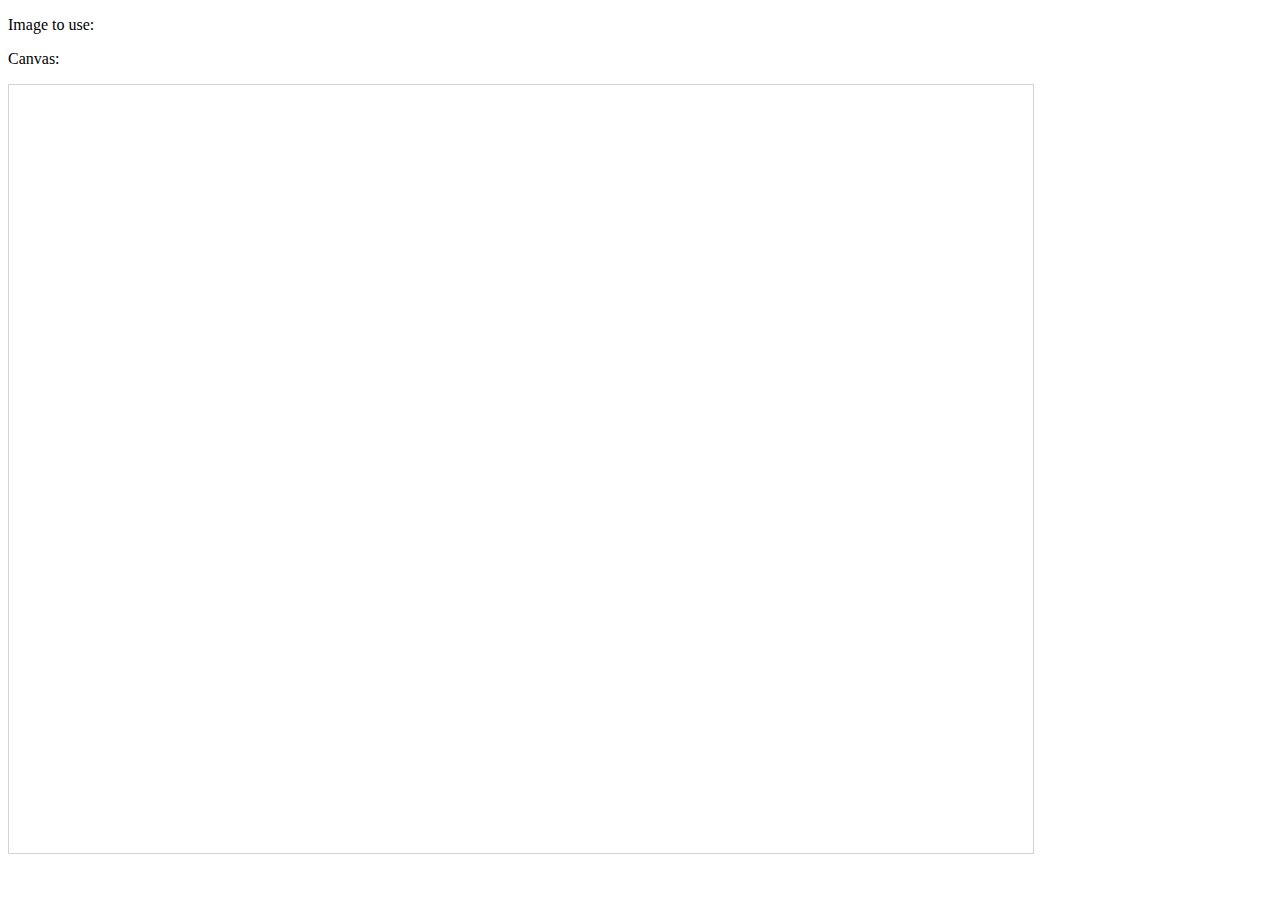
<file: Practice_space_game/index.html>
<!DOCTYPE html>

<html>
  <head>
    <title>Space Game</title>
    <meta charset="UTF-8"/>
    <script src="" defer></script>
  </head>

  <body>
    <p>Image to use:</p>
    <p>Canvas:</p>
    <canvas id="myCanvas" width="1024" height="768" style="border:1px solid #d3d3d3">
      Your browser does not support the HTML5 canvas tag.
    </canvas>
  </body>
</html>
</file>
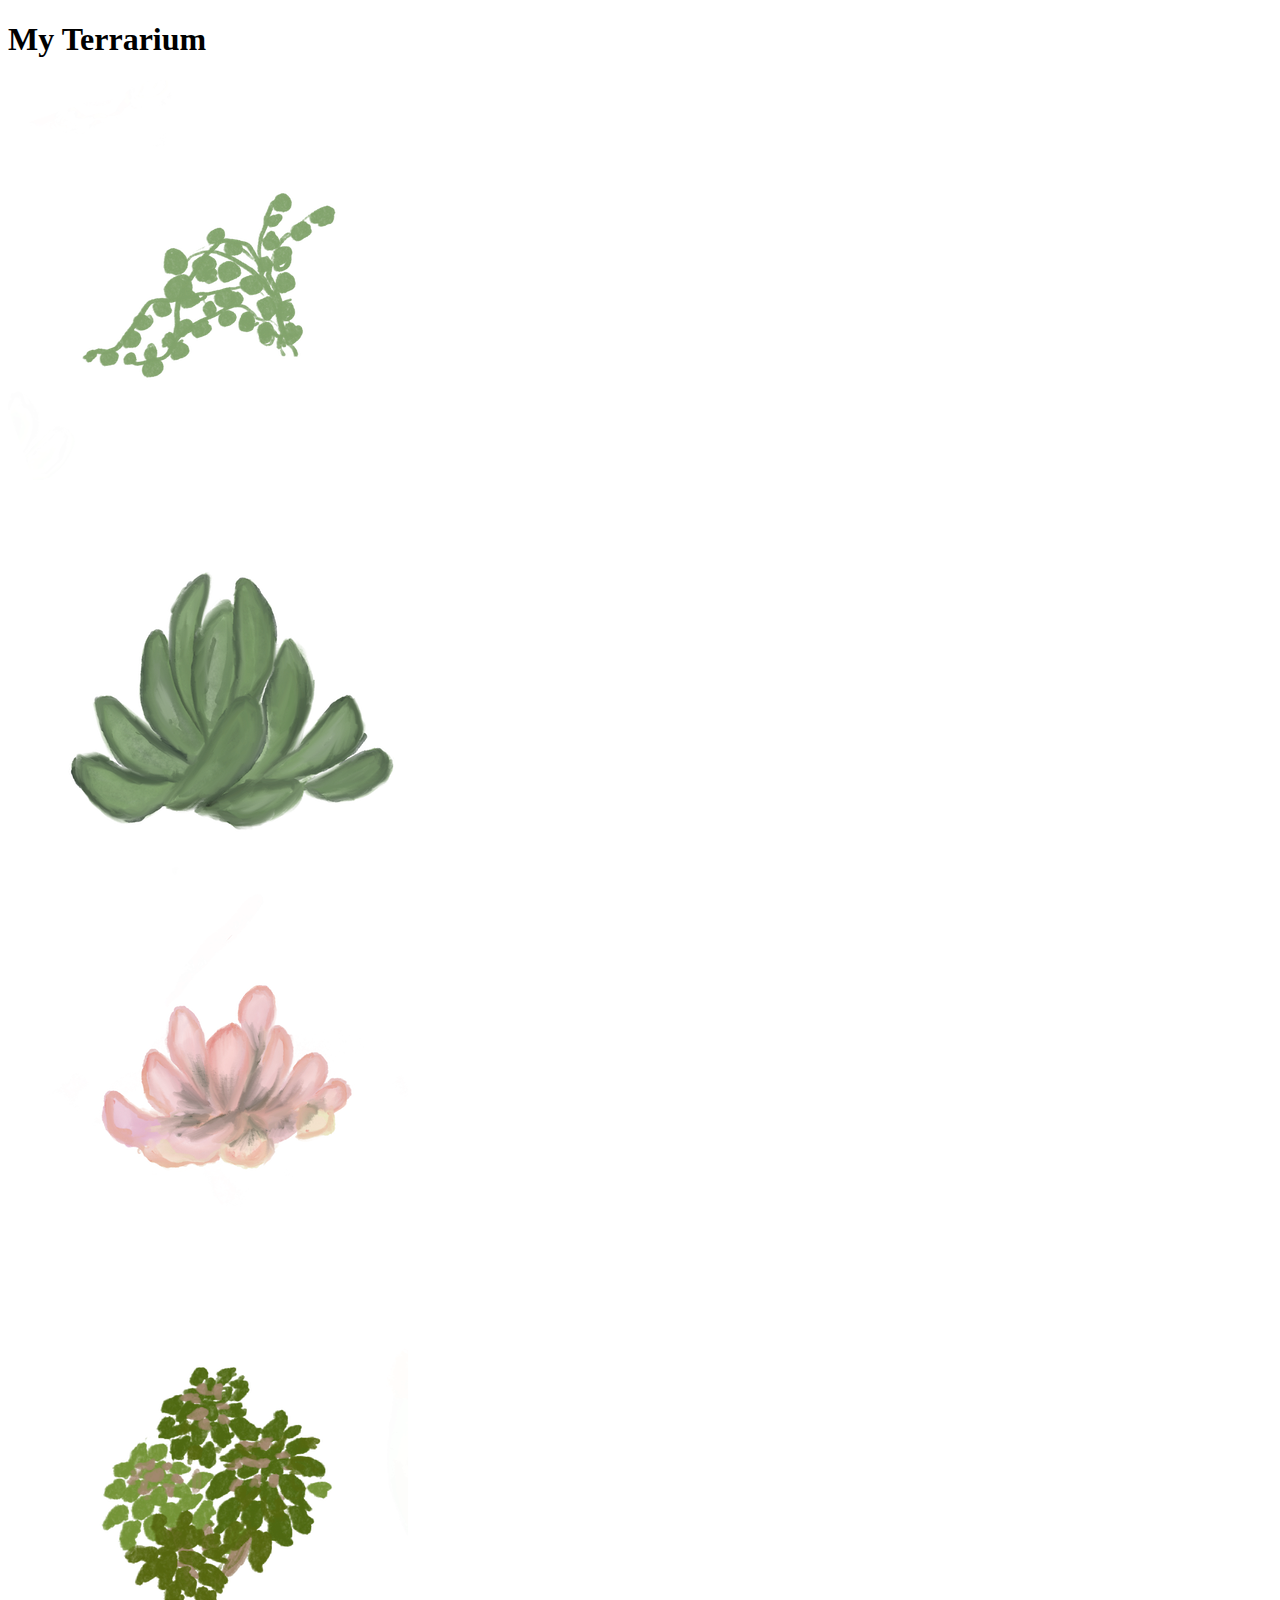
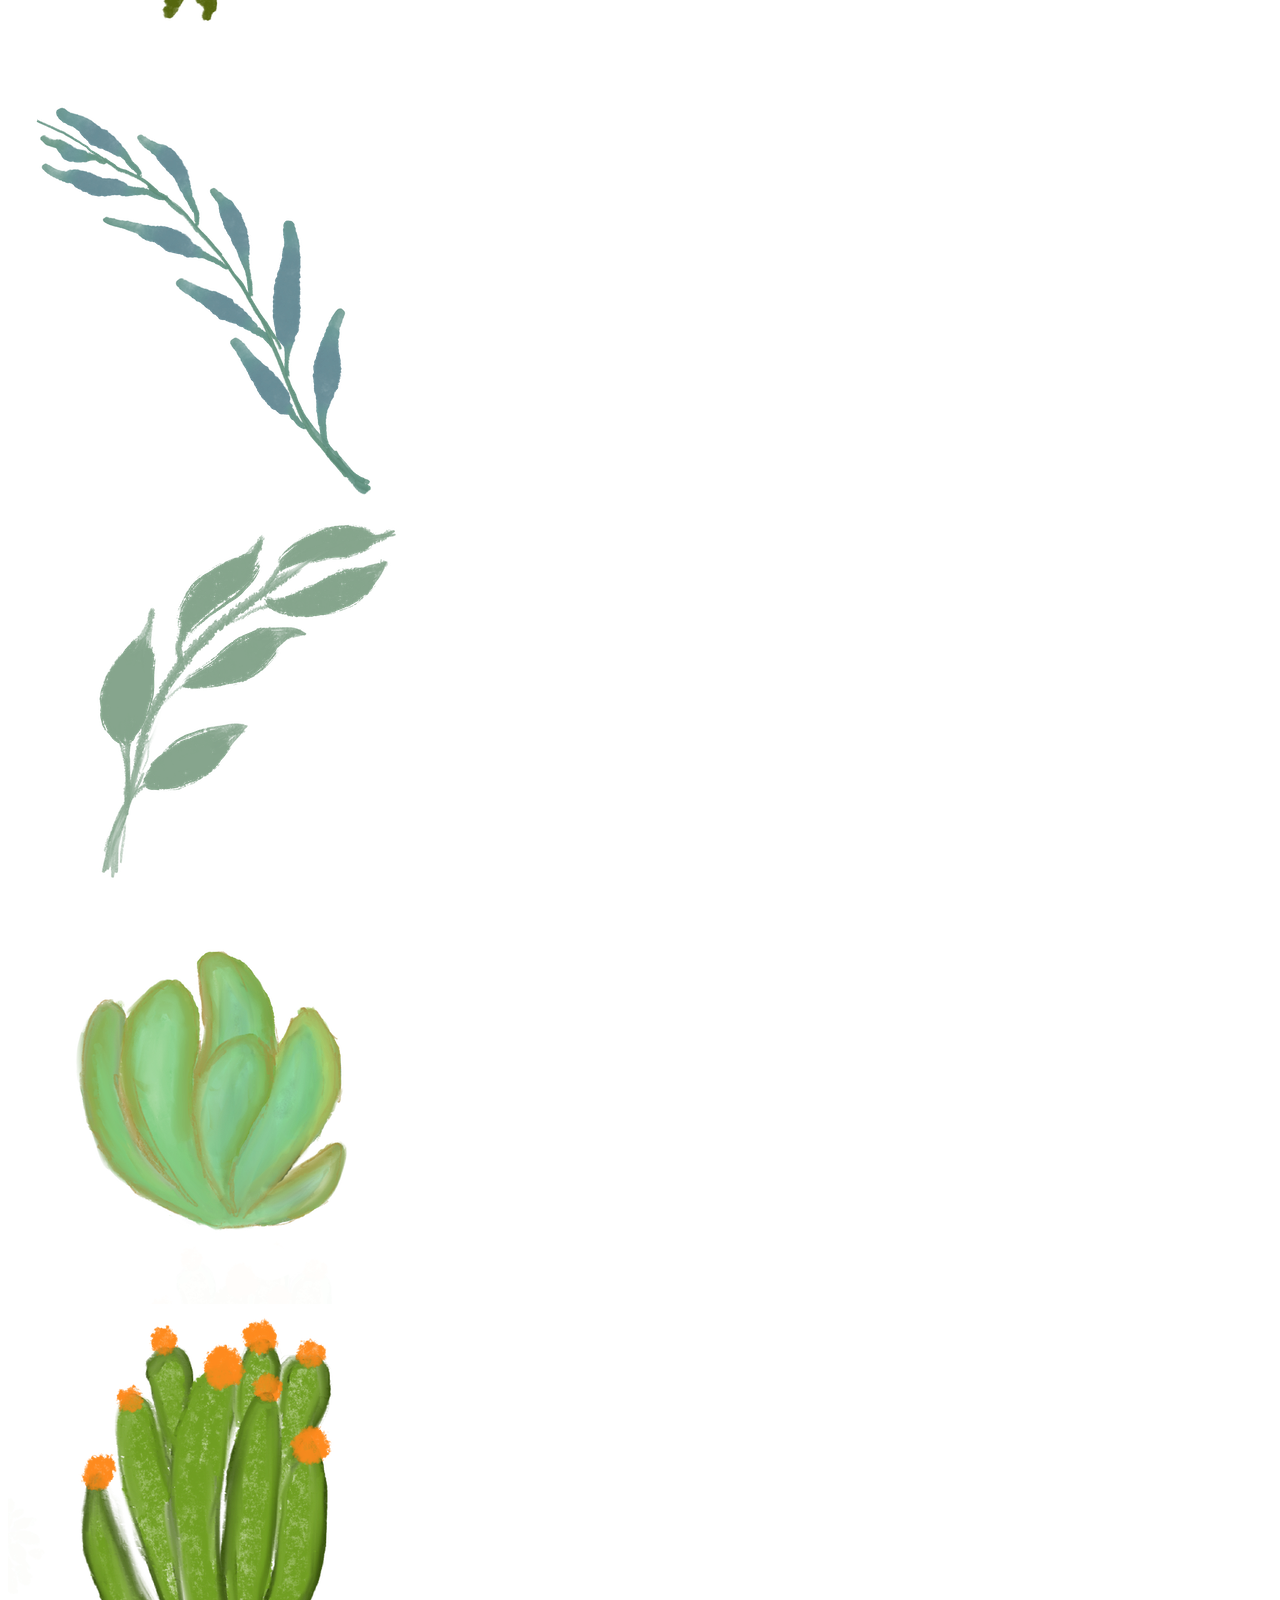
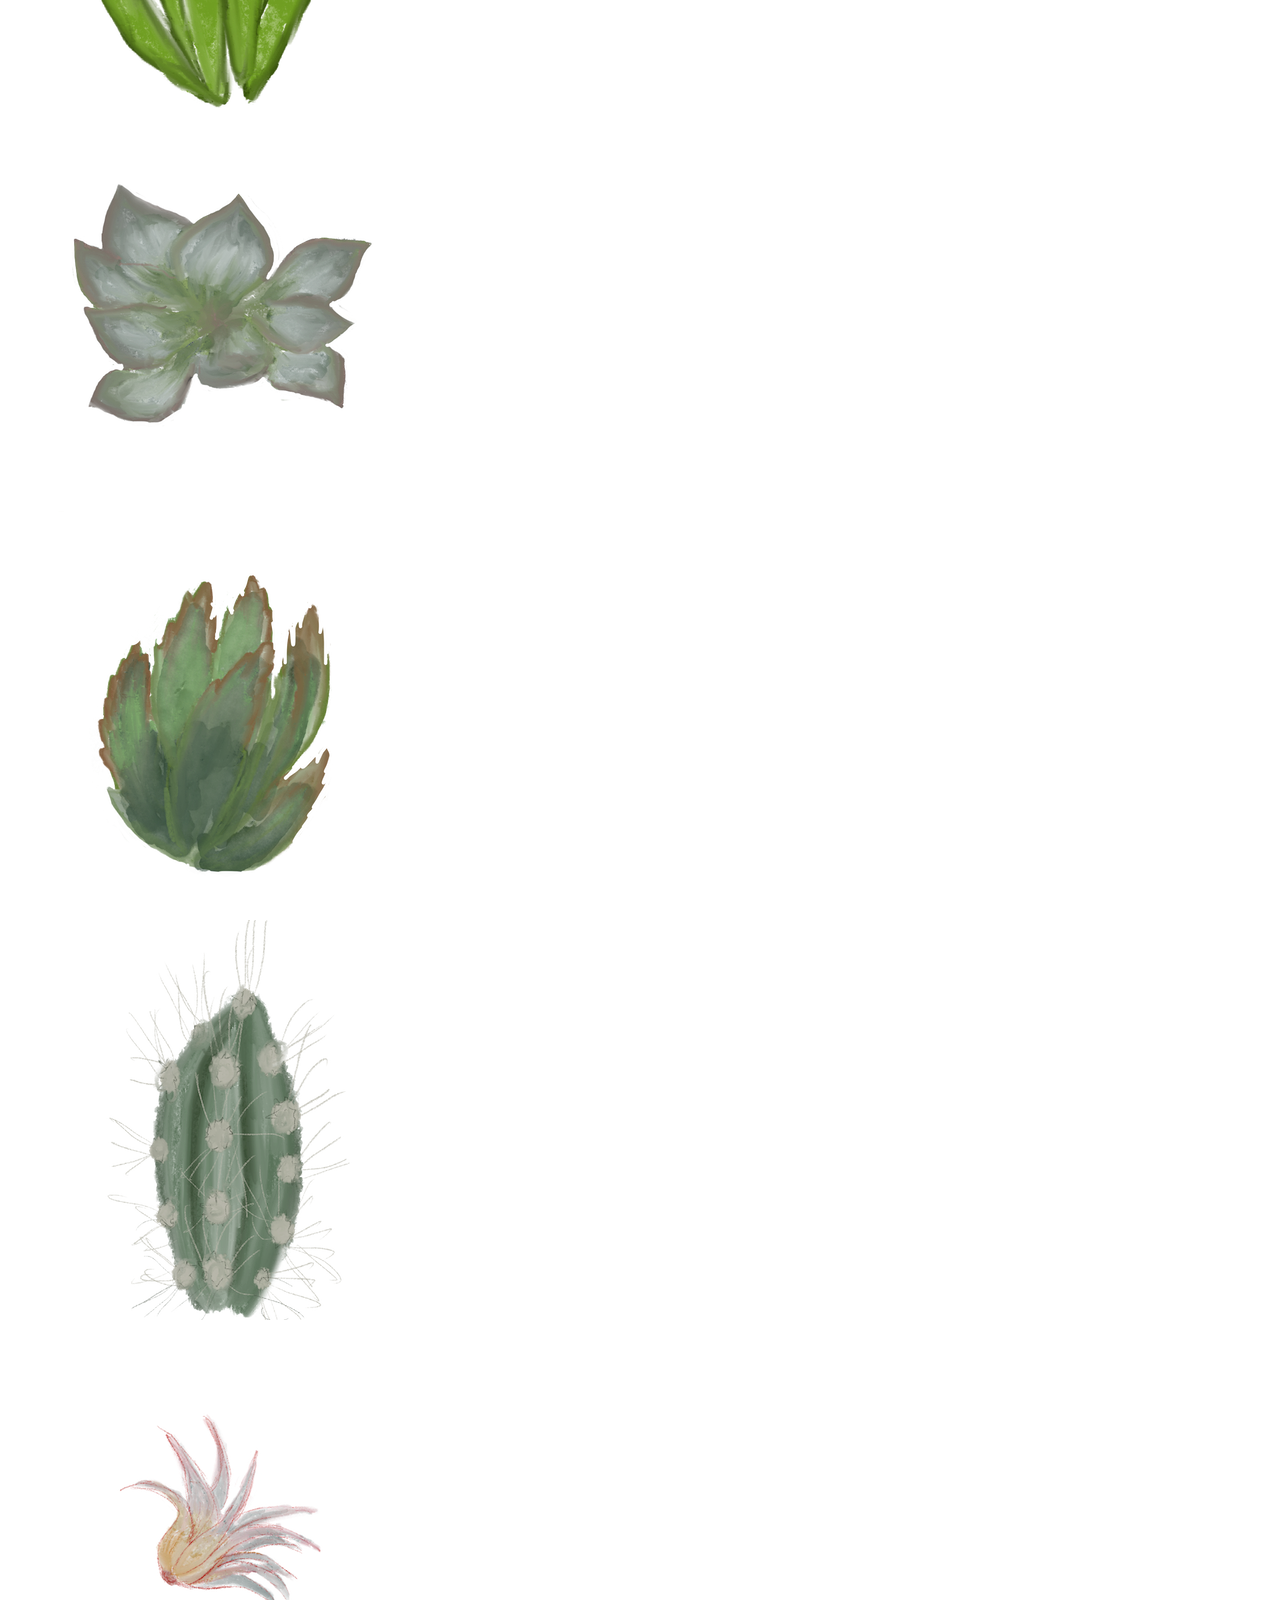
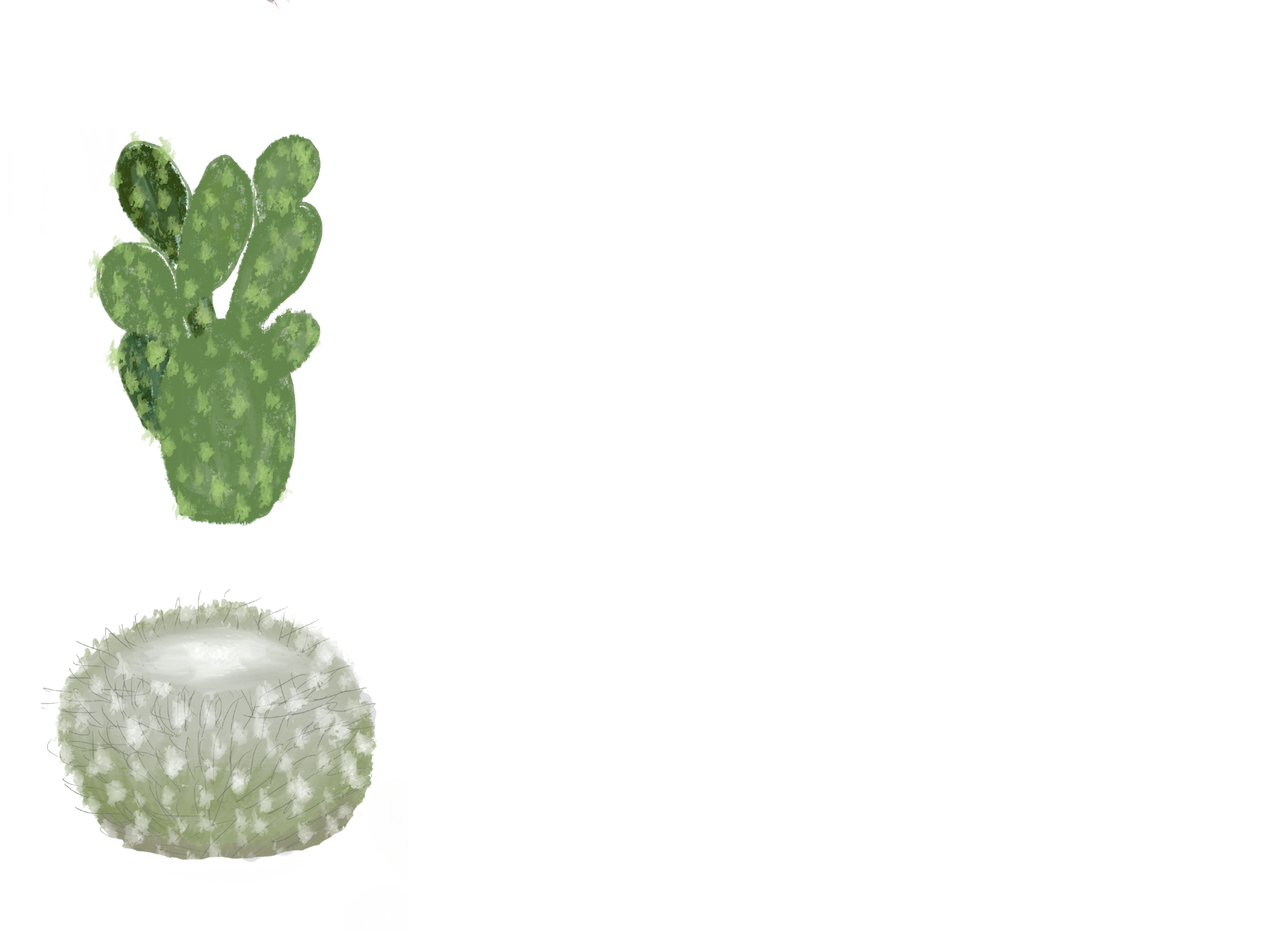
<file: docs/02-html/Practice/index.html>
<!DOCTYPE html>

<html lang="en">
  <head>
    <title>Welcome to my Virtual Terrarium</title>
    <meta charset="utf-8" />
    <meta name="viewport" content="width=device-width, initial-scale=1" />
    <link rel="stylesheet" href="" />
    <script src="" defer></script>
  </head>

  <body>
    <h1>My Terrarium</h1>

    <div id="page">
      <div id="left-container" class="container">
        <div class="plant-holder">
          <img
            class="plant"
            id="plant1"
            alt="A small plant"
            src="./images/plant1.png"
          />
        </div>

        <div class="plant-holder">
          <img
            class="plant"
            id="plant2"
            alt="A small cactus plant"
            src="./images/plant2.png"
          />
        </div>

        <div class="plant-holder">
          <img
            class="plant"
            id="plant3"
            alt="A small pink plant"
            src="./images/plant3.png"
          />
        </div>

        <div class="plant-holder">
          <img
            class="plant"
            id="plant4"
            alt="A small lush plant"
            src="./images/plant4.png"
          />
        </div>

        <div class="plant-holder">
          <img
            class="plant"
            id="plant5"
            alt="A long plant"
            src="./images/plant5.png"
          />
        </div>

        <div class="plant-holder">
          <img
            class="plant"
            id="plant6"
            alt="A plant"
            src="./images/plant6.png"
          />
        </div>

        <div class="plant-holder">
          <img
            class="plant"
            id="plant7"
            alt="A plant"
            src="./images/plant7.png"
          />
        </div>
      </div>

      <div id="right-container" class="container">
        <div class="plant-holder">
          <img
            class="plant"
            id="plant8"
            alt="A plant"
            src="./images/plant8.png"
          />
        </div>

        <div class="plant-holder">
          <img
            class="plant"
            id="plant9"
            alt="A plant"
            src="./images/plant9.png"
          />
        </div>

        <div class="plant-holder">
          <img
            class="plant"
            id="plant10"
            alt="A plant"
            src="./images/plant10.png"
          />
        </div>

        <div class="plant-holder">
          <img
            class="plant"
            id="plant11"
            alt="A plant"
            src="./images/plant11.png"
          />
        </div>

        <div class="plant-holder">
          <img
            class="plant"
            id="plant12"
            alt="A plant"
            src="./images/plant12.png"
          />
        </div>

        <div class="plant-holder">
          <img
            class="plant"
            id="plant13"
            alt="A plant"
            src="./images/plant13.png"
          />
        </div>

        <div class="plant-holder">
          <img
            class="plant"
            id="plant14"
            alt="A plant"
            src="./images/plant14.png"
          />
        </div>
      </div>

      <div id="terrarium">
        <div class="jar-top"></div>
        <div class="jar-walls">
          <div class="jar-glossy-long"></div>
          <div class="jar-glossy-short"></div>
          <div class="dirt"></div>
          <div class="jar-bottom"></div>
        </div>
      </div>
    </div>
  </body>
</html>
</file>
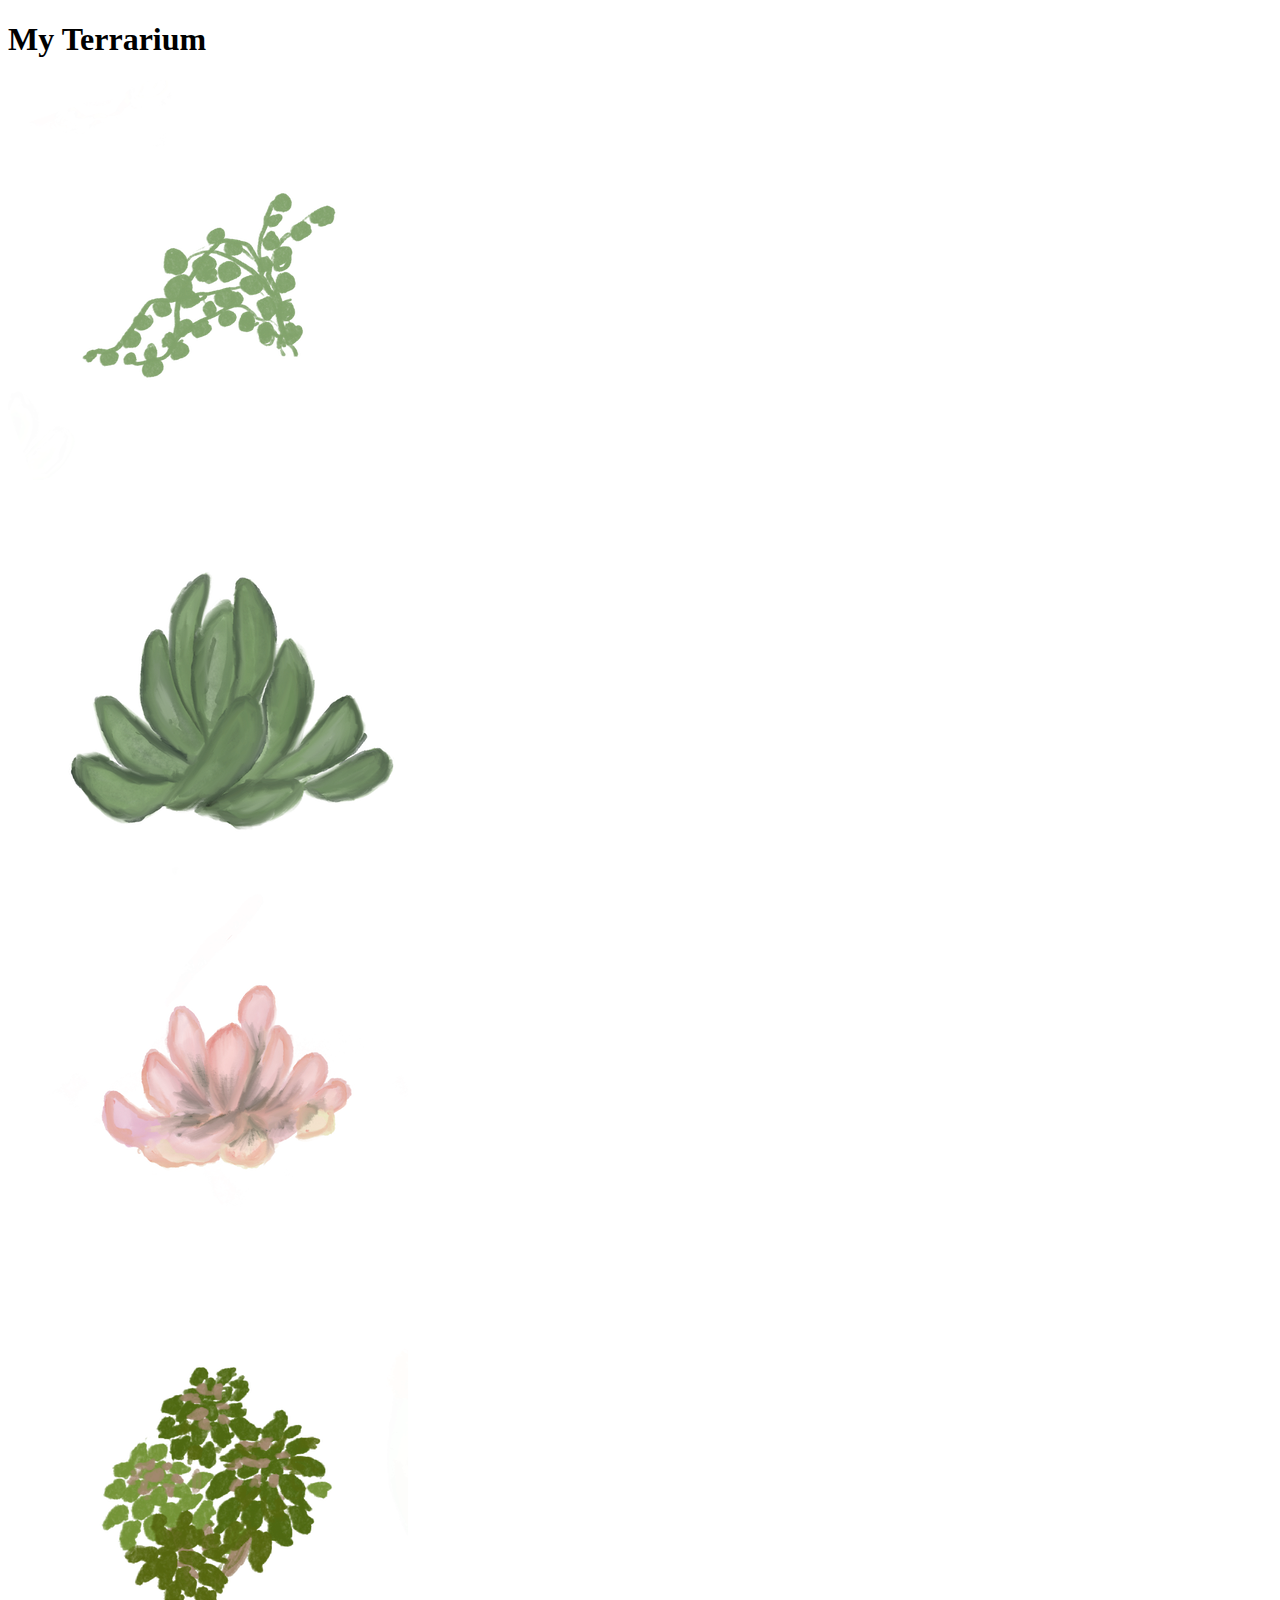
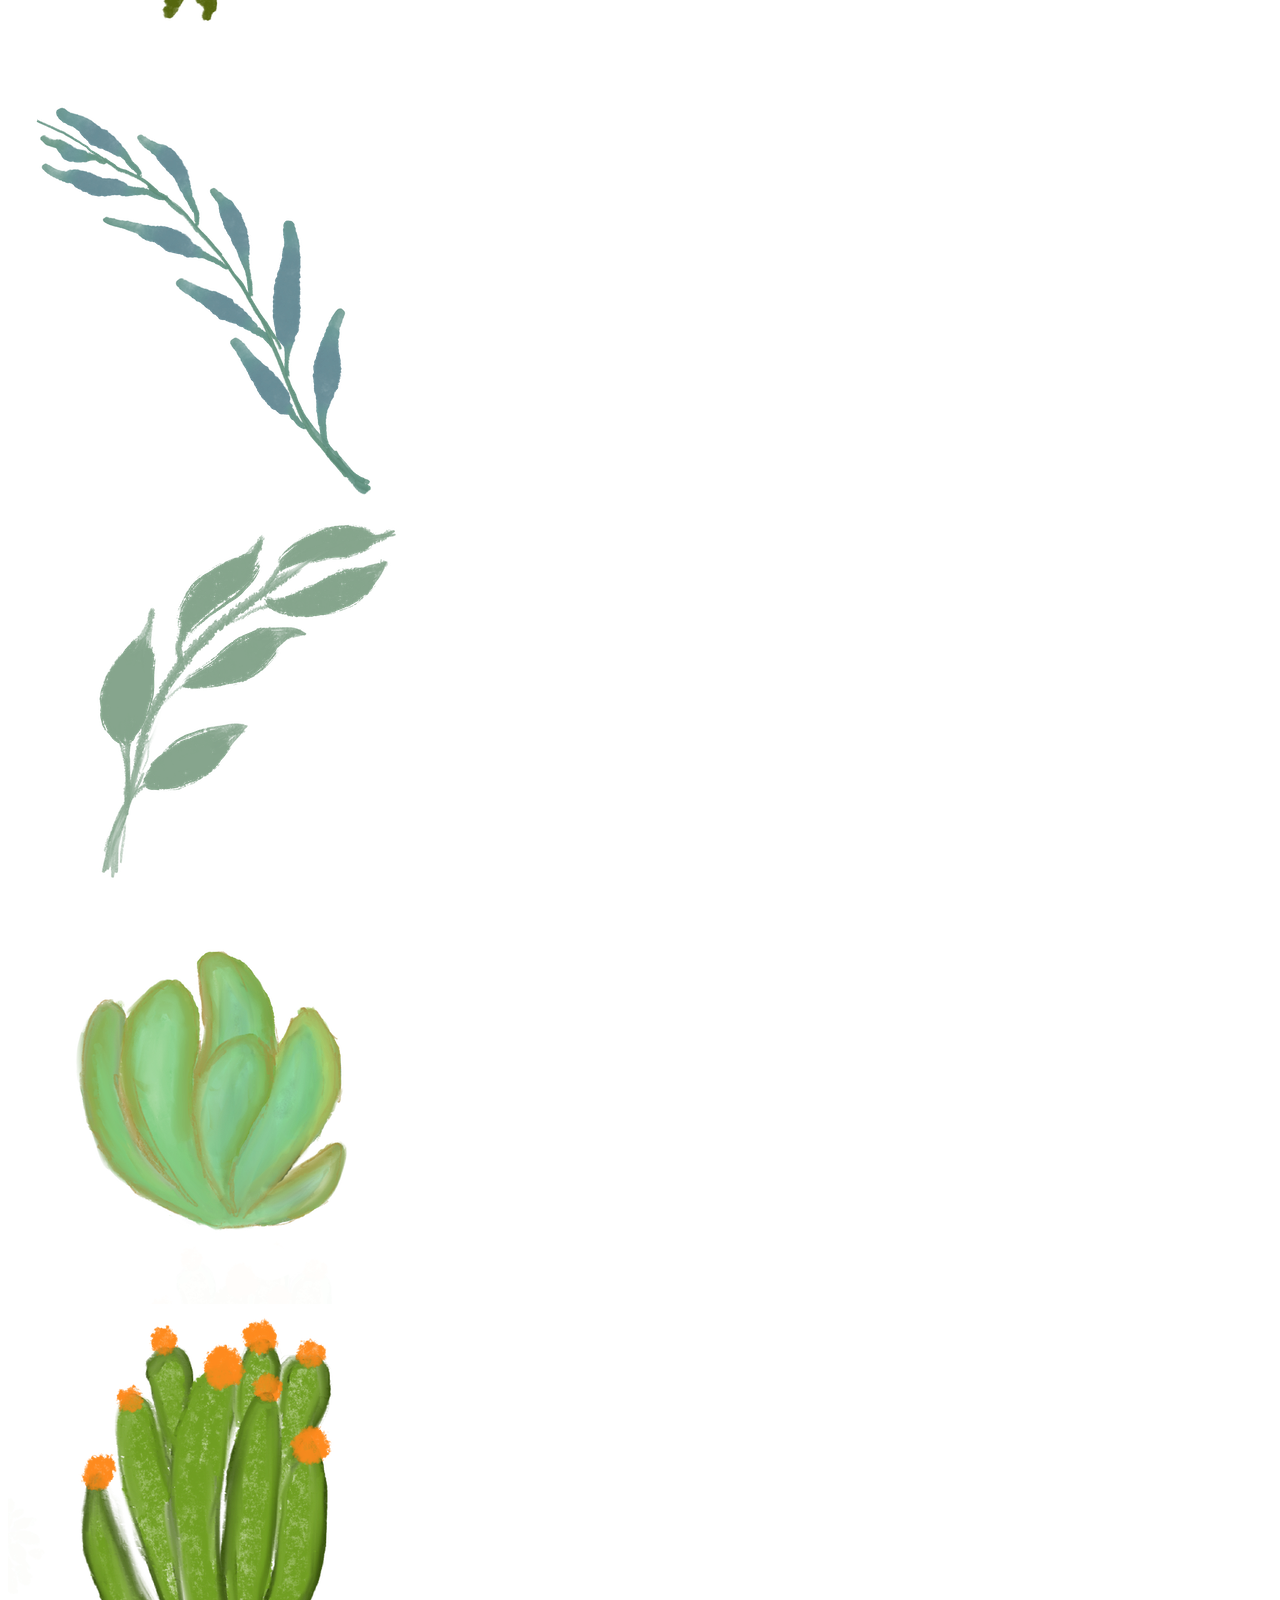
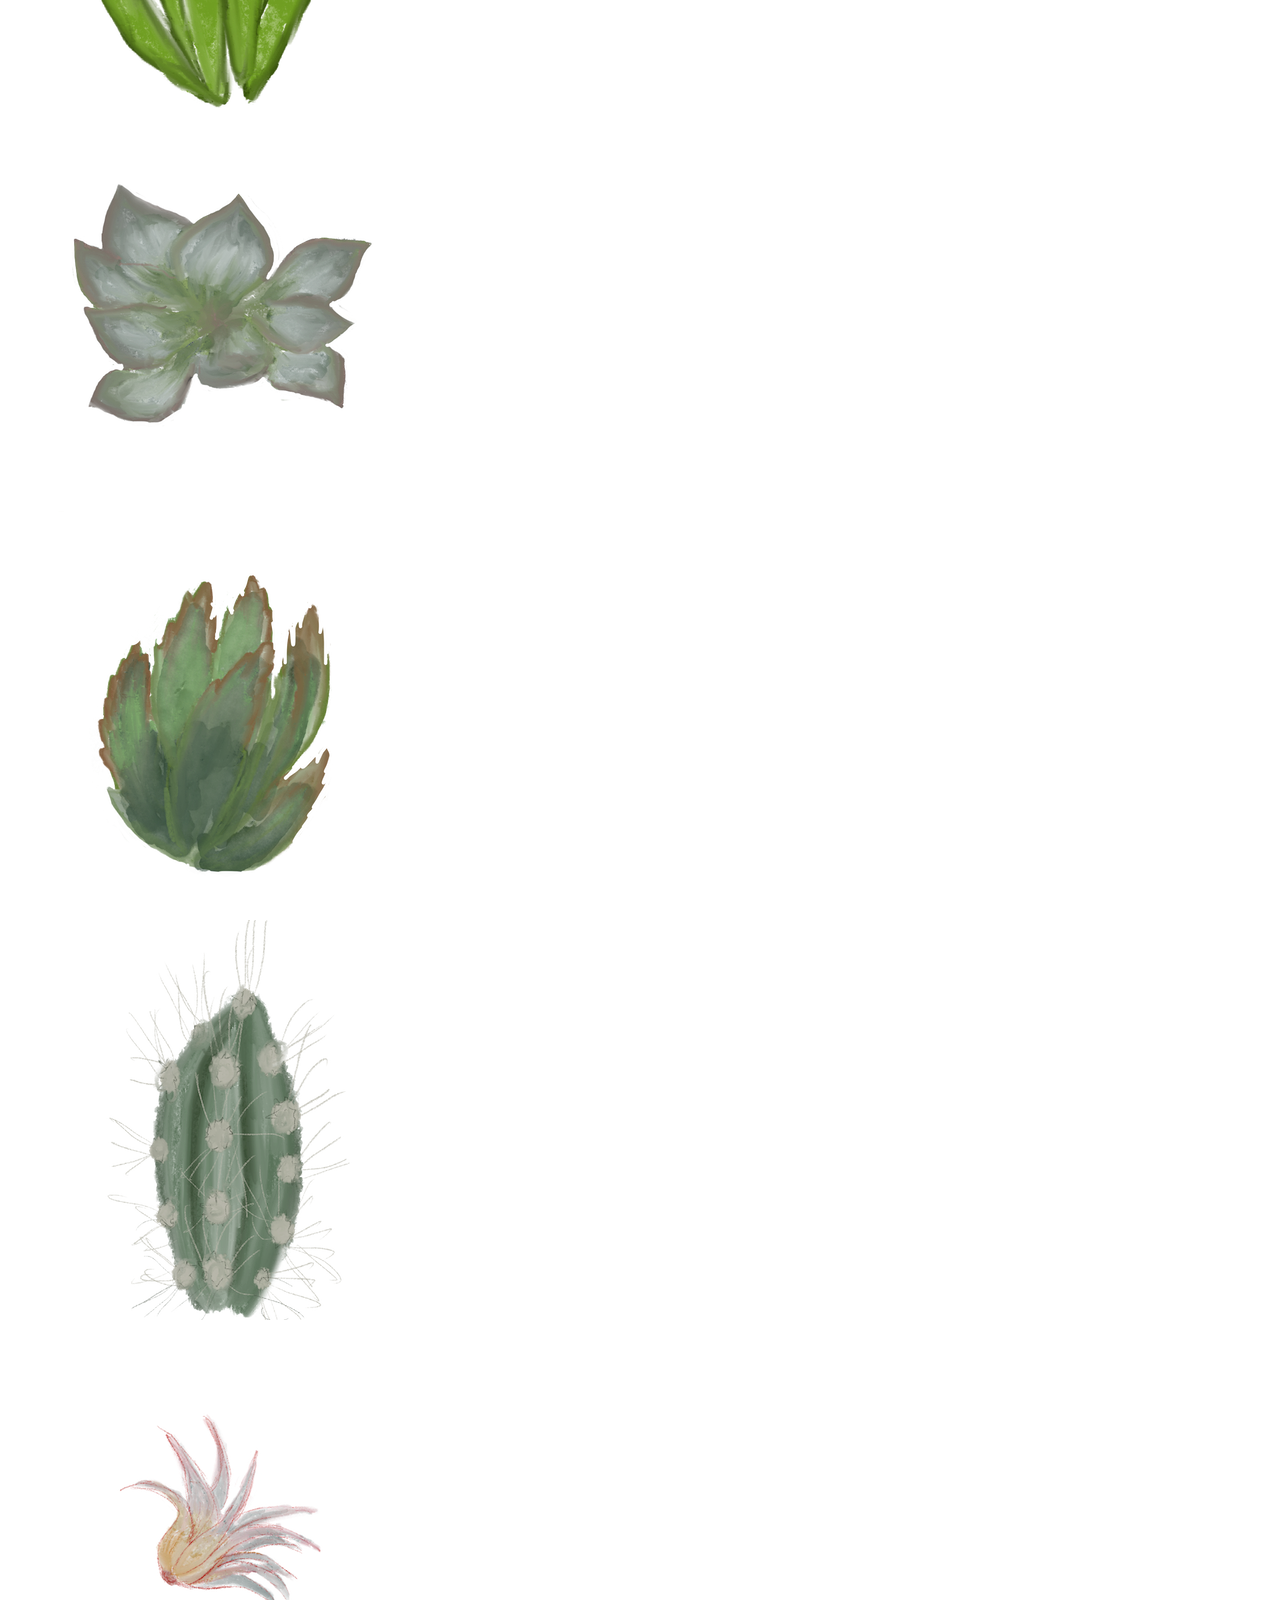
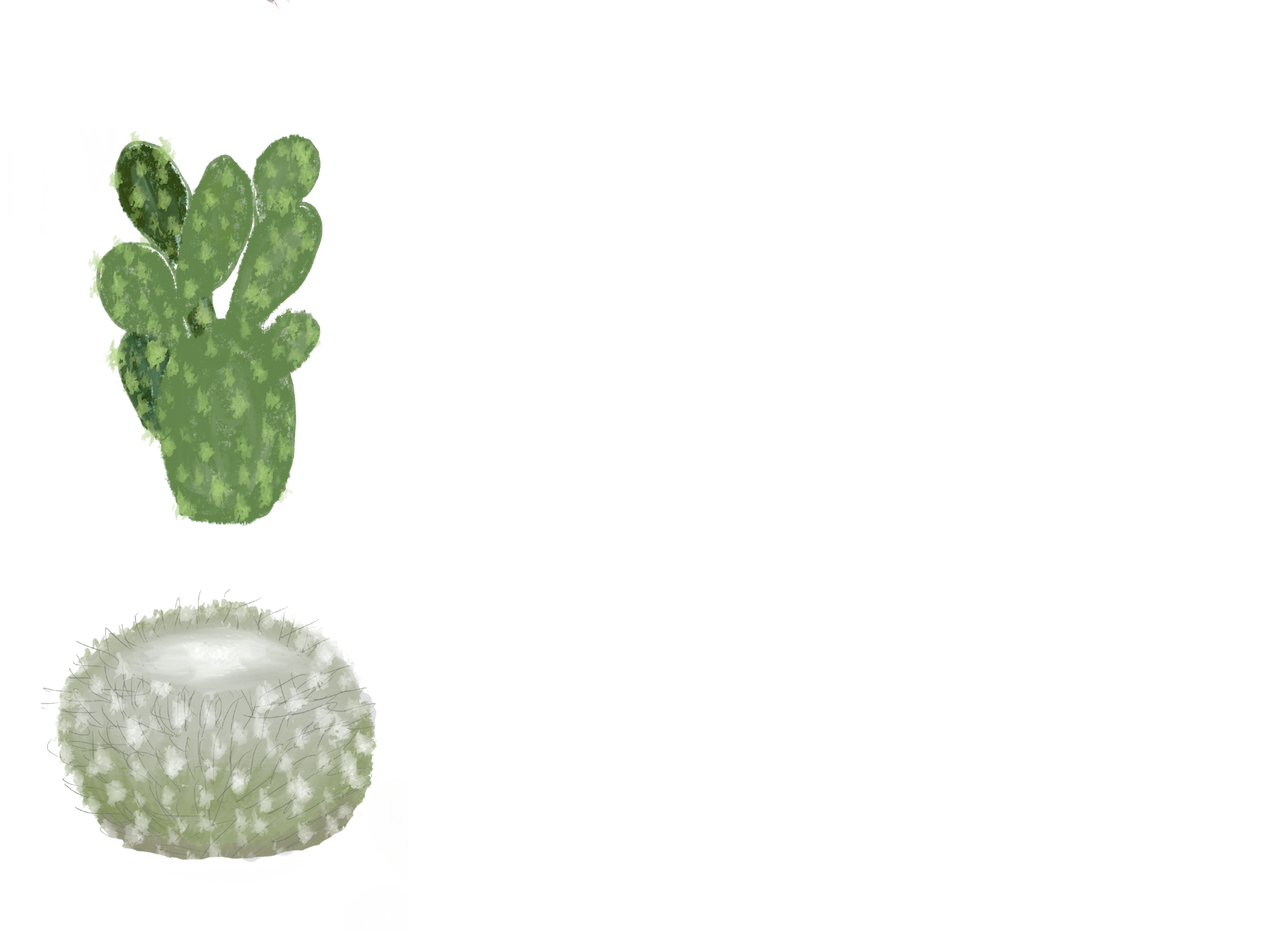
<file: docs/02-html/Practice/index_1.html>
<!DOCTYPE html>

<html lang="en">
  <head>
    <title>Welcome to my Virtual Terrarium</title>
    <meta charset="utf-8" />
    <meta name="viewport" content="width=device-width, initial-scale=1" />
    <link rel="stylesheet" href="" />
    <script src="" defer></script>
  </head>

  <body>
    <h1>My Terrarium</h1>

    <div id="page">
      <div id="left-container" class="container">
        <div class="plant-holder">
          <img
            class="plant"
            id="plant1"
            alt="A small plant"
            src="./images/plant1.png"
          />
        </div>

        <div class="plant-holder">
          <img
            class="plant"
            id="plant2"
            alt="A small cactus plant"
            src="./images/plant2.png"
          />
        </div>

        <div class="plant-holder">
          <img
            class="plant"
            id="plant3"
            alt="A small pink plant"
            src="./images/plant3.png"
          />
        </div>

        <div class="plant-holder">
          <img
            class="plant"
            id="plant4"
            alt="A small lush plant"
            src="./images/plant4.png"
          />
        </div>

        <div class="plant-holder">
          <img
            class="plant"
            id="plant5"
            alt="A long plant"
            src="./images/plant5.png"
          />
        </div>

        <div class="plant-holder">
          <img
            class="plant"
            id="plant6"
            alt="A plant"
            src="./images/plant6.png"
          />
        </div>

        <div class="plant-holder">
          <img
            class="plant"
            id="plant7"
            alt="A plant"
            src="./images/plant7.png"
          />
        </div>
      </div>

      <div id="right-container" class="container">
        <div class="plant-holder">
          <img
            class="plant"
            id="plant8"
            alt="A plant"
            src="./images/plant8.png"
          />
        </div>

        <div class="plant-holder">
          <img
            class="plant"
            id="plant9"
            alt="A plant"
            src="./images/plant9.png"
          />
        </div>

        <div class="plant-holder">
          <img
            class="plant"
            id="plant10"
            alt="A plant"
            src="./images/plant10.png"
          />
        </div>

        <div class="plant-holder">
          <img
            class="plant"
            id="plant11"
            alt="A plant"
            src="./images/plant11.png"
          />
        </div>

        <div class="plant-holder">
          <img
            class="plant"
            id="plant12"
            alt="A plant"
            src="./images/plant12.png"
          />
        </div>

        <div class="plant-holder">
          <img
            class="plant"
            id="plant13"
            alt="A plant"
            src="./images/plant13.png"
          />
        </div>

        <div class="plant-holder">
          <img
            class="plant"
            id="plant14"
            alt="A plant"
            src="./images/plant14.png"
          />
        </div>
      </div>

      <div id="terrarium">
        <div class="jar-top"></div>
        <div class="jar-walls">
          <div class="jar-glossy-long"></div>
          <div class="jar-glossy-short"></div>
        </div>
        <div class="dirt"></div>
        <div class="jar-bottom"></div>
      </div>
    </div>
  </body>
</html>
</file>
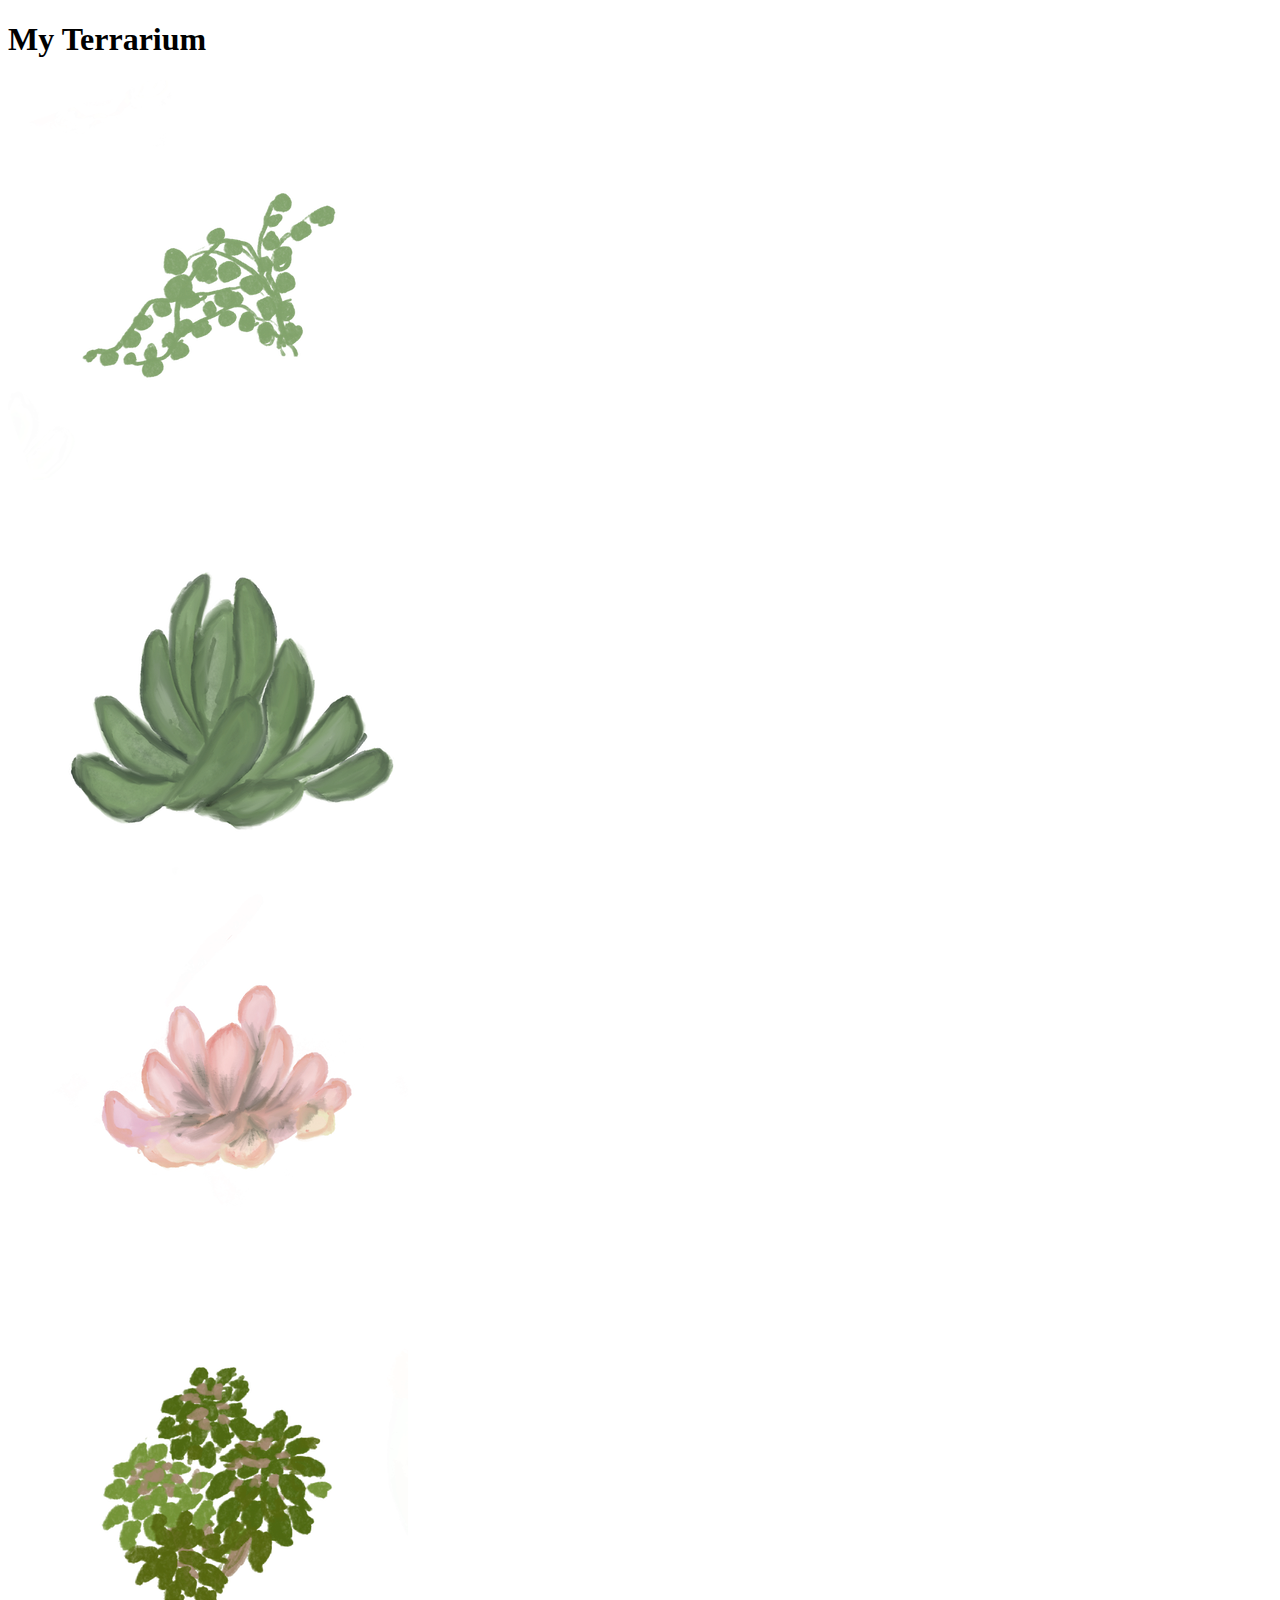
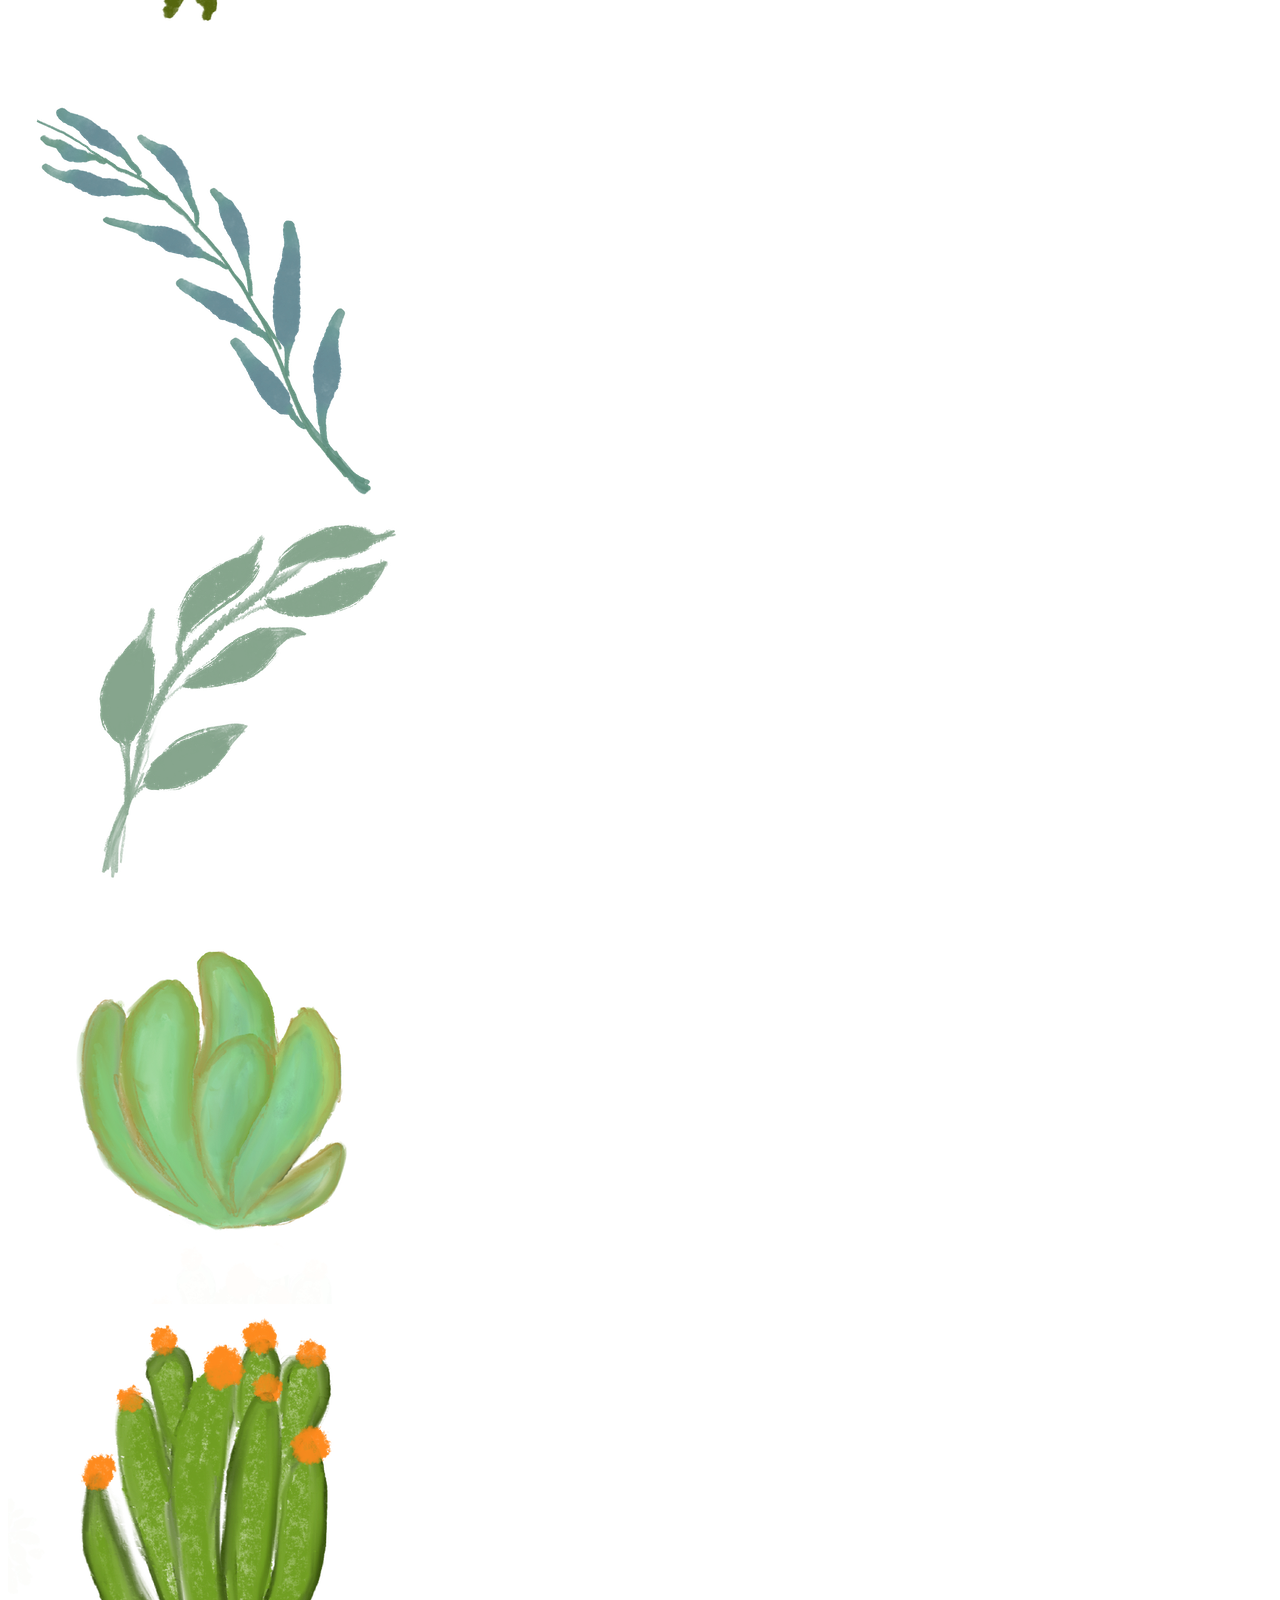
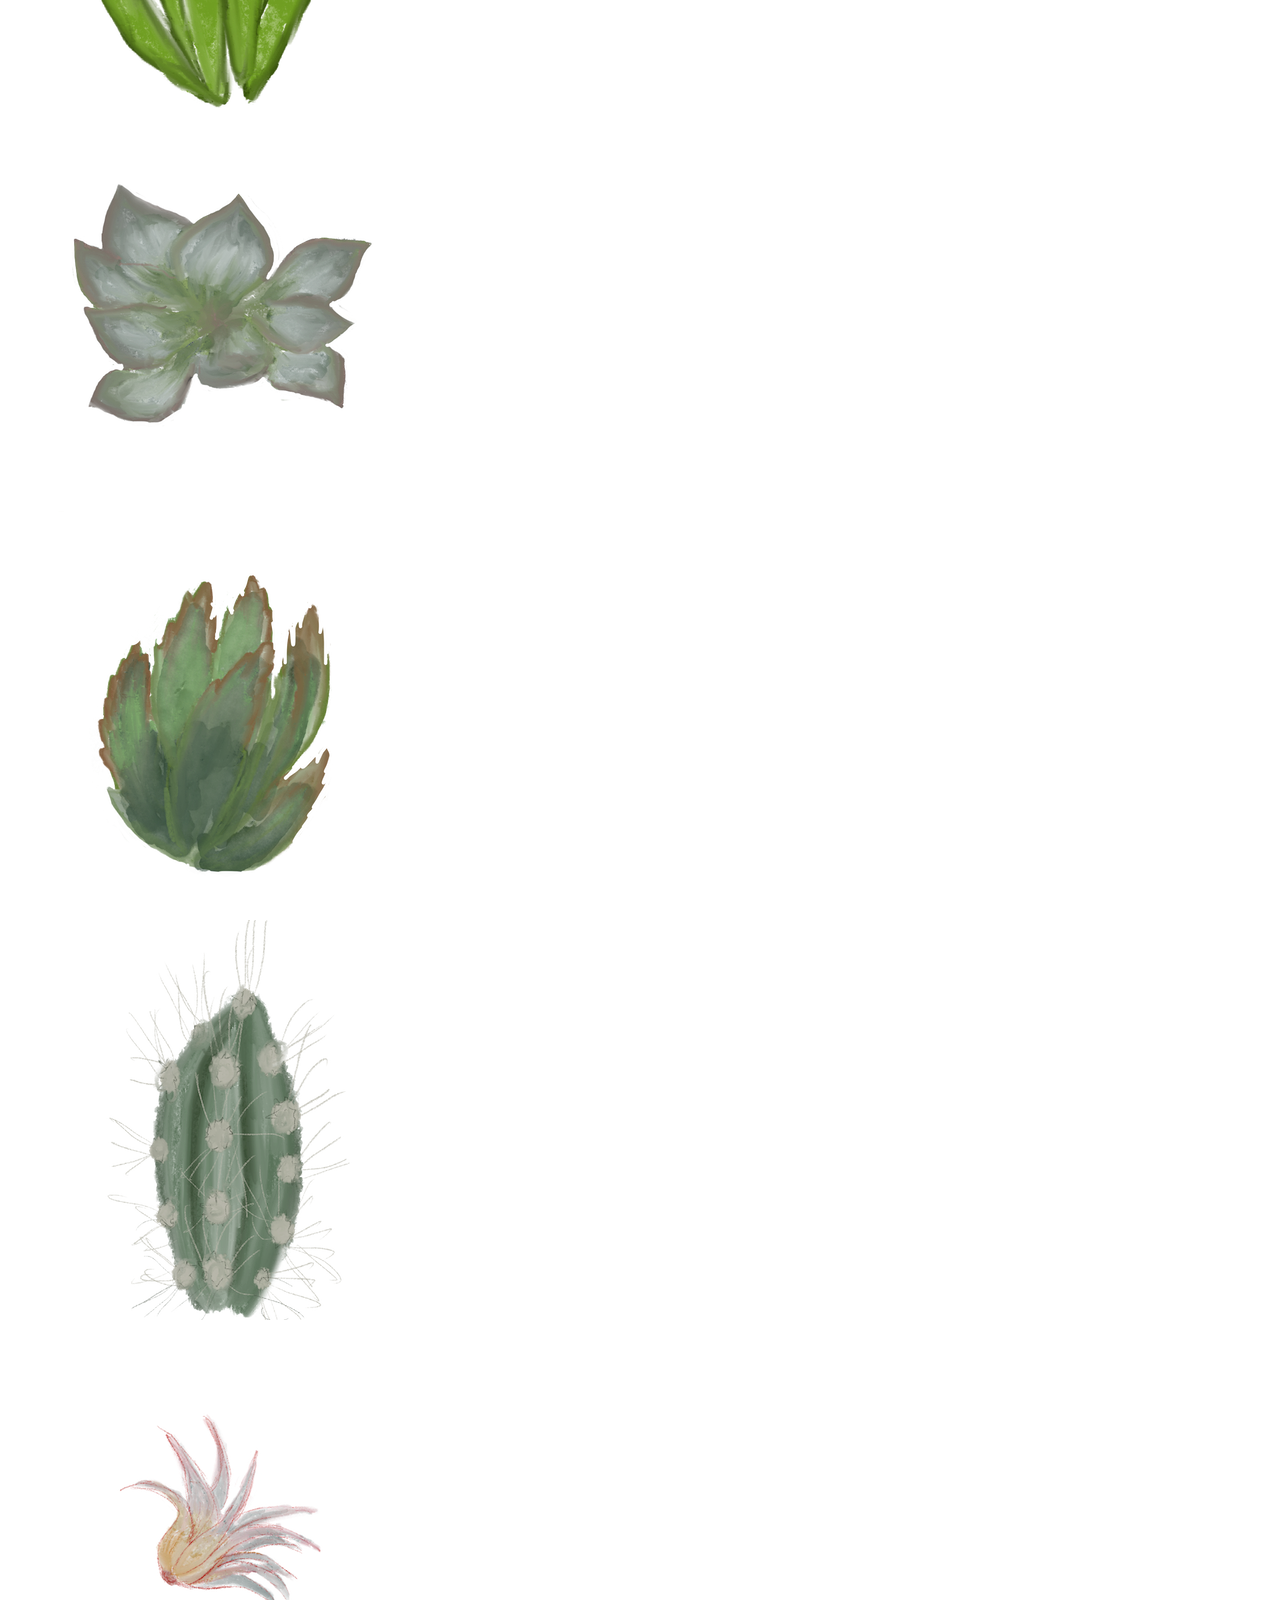
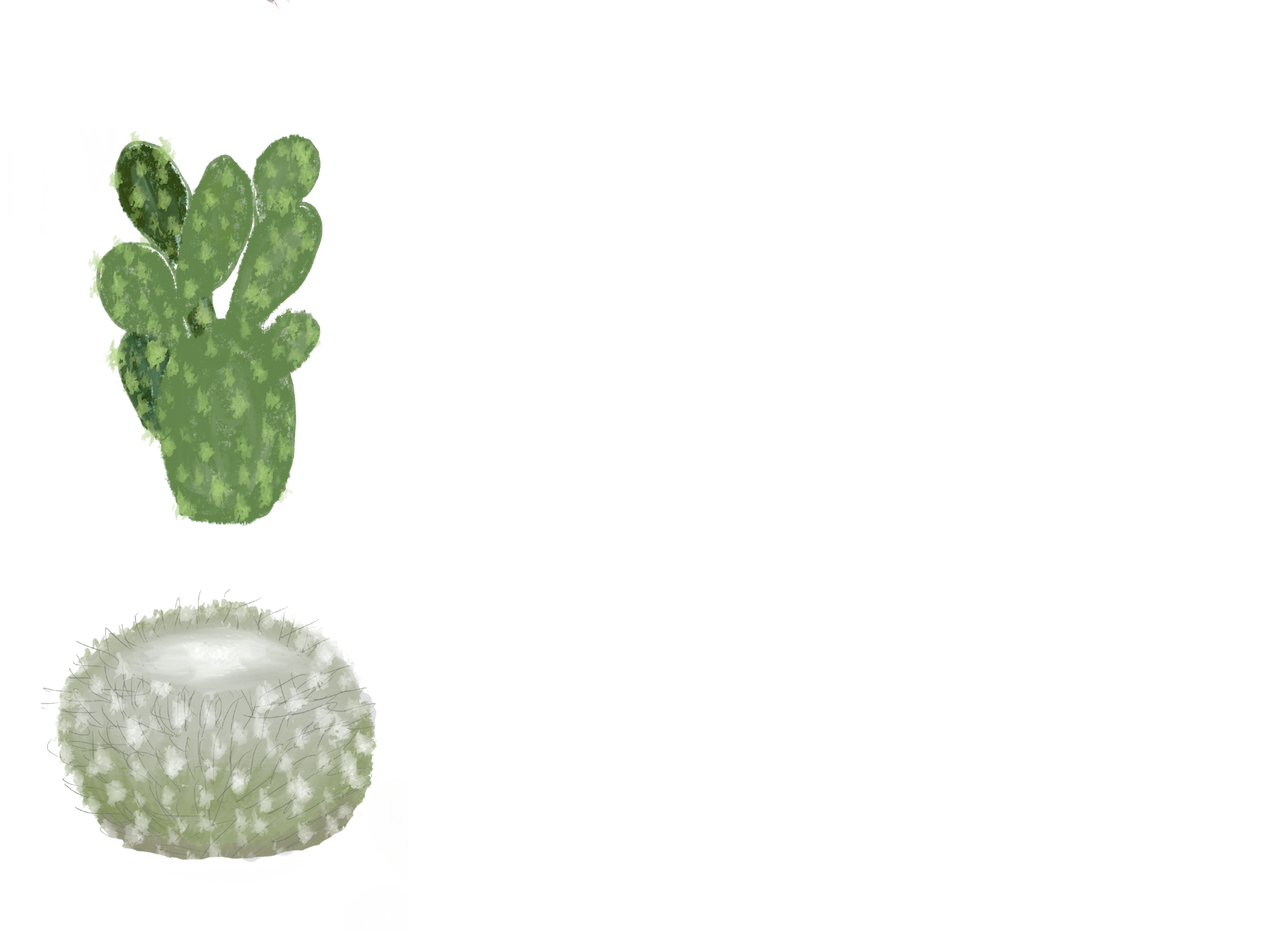
<file: docs/02-html/Practice/index_2.html>
<!DOCTYPE html>

<html lang="en">
  <!-- setting to English language -->
  <head>
    <title>Welcome to my Virtual Terrarium</title>
    <meta charset="utf-8" />
    <!-- setting to UTF-8 character encoding -->
    <meta name="viewport" content="width=device-width, initial-scale=1" />
    <!-- setting the veiwport to the width of the device and initial scale-->
    <link rel="stylesheet" href="" />
    <!-- linking to the stylesheet -->
    <script src="" defer></script>
  </head>

  <body>
    <h1>My Terrarium</h1>

    <div id="page">
      <div id="left-container" class="container">
        <div class="plant-holder">
          <img
            class="plant"
            id="plant1"
            alt="A plant"
            src="./images/plant1.png"
          />
        </div>
        <div class="plant-holder">
          <img
            class="plant"
            id="plant2"
            alt="A plant"
            src="./images/plant2.png"
          />
        </div>
        <div class="plant-holder">
          <img
            class="plant"
            id="plant3"
            alt="A plant"
            src="./images/plant3.png"
          />
        </div>
        <div class="plant-holder">
          <img
            class="plant"
            id="plant4"
            alt="A plant"
            src="./images/plant4.png"
          />
        </div>
        <div class="plant-holder">
          <img
            class="plant"
            id="plant5"
            alt="A plant"
            src="./images/plant5.png"
          />
        </div>
        <div class="plant-holder">
          <img
            class="plant"
            id="plant6"
            alt="A plant"
            src="./images/plant6.png"
          />
        </div>
        <div class="plant-holder">
          <img
            class="plant"
            id="plant7"
            alt="A plant"
            src="./images/plant7.png"
          />
        </div>
      </div>

      <div id="right-container" class="container">
        <div class="plant-holder">
          <img
            class="plant"
            id="plant8"
            alt="A plant"
            src="./images/plant8.png"
          />
        </div>
        <div class="plant-holder">
          <img
            class="plant"
            id="plant9"
            alt="A plant"
            src="./images/plant9.png"
          />
        </div>
        <div class="plant-holder">
          <img
            class="plant"
            id="plant10"
            alt="A plant"
            src="./images/plant10.png"
          />
        </div>
        <div class="plant-holder">
          <img
            class="plant"
            id="plant11"
            alt="A plant"
            src="./images/plant11.png"
          />
        </div>
        <div class="plant-holder">
          <img
            class="plant"
            id="plant12"
            alt="A plant"
            src="./images/plant12.png"
          />
        </div>
        <div class="plant-holder">
          <img
            class="plant"
            id="plant13"
            alt="A plant"
            src="./images/plant13.png"
          />
        </div>
        <div class="plant-holder">
          <img
            class="plant"
            id="plant14"
            alt="A plant"
            src="./images/plant14.png"
          />
        </div>
      </div>

      <div id="terrarium">
        <div class="jar-top"></div>
        <div class="jar-walls">
          <div class="jar-glossy-long"></div>
          <div class="jar-glossy-short"></div>
        </div>
        <div class="dirt"></div>
        <div class="jar-bottom"></div>
      </div>
    </div>
  </body>
</html>
</file>
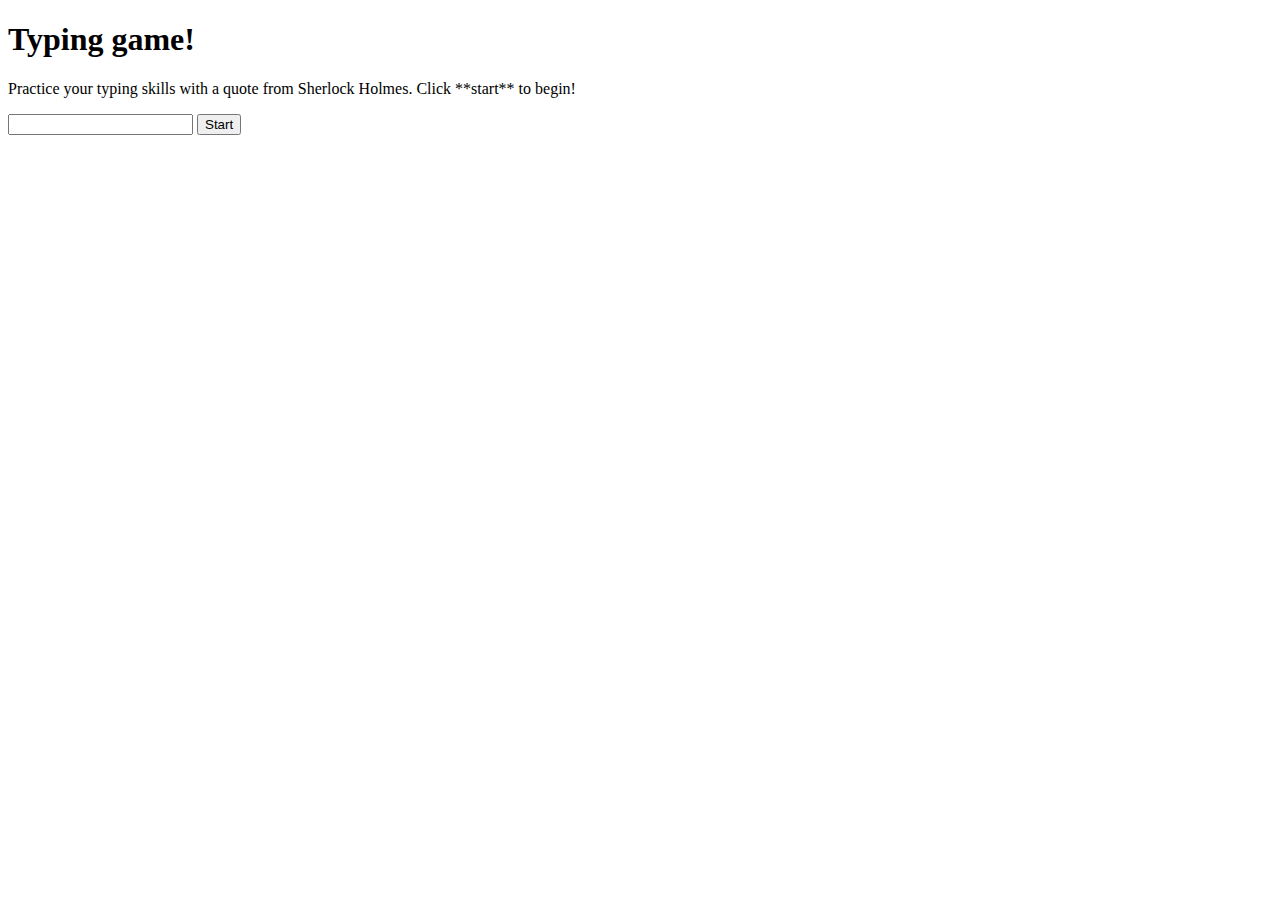
<file: docs/05-app-dev/Practice/index_1.html>
<!DOCTYPE html>

<html>
  <head>
    <title>Typing game</title>
    <link rel="stylesheet" href="./style.css" />
    <script src="script.js" defer></script>
  </head>

  <body>
    <h1>Typing game!</h1>

    <p>
      Practice your typing skills with a quote from Sherlock Holmes. Click
      **start** to begin!
    </p>

    <p id="quote"></p>
    <!-- This is display our quote -->
    <p id="message"></p>
    <!-- This will display any status messages -->

    <div>
      <input type="text" arial-label="current word" id="typed-value" />
      <!-- The text box for typing -->
      <button type="button" id="start">Start</button>
      <!-- To start the game -->
    </div>
  </body>
</html>
</file>
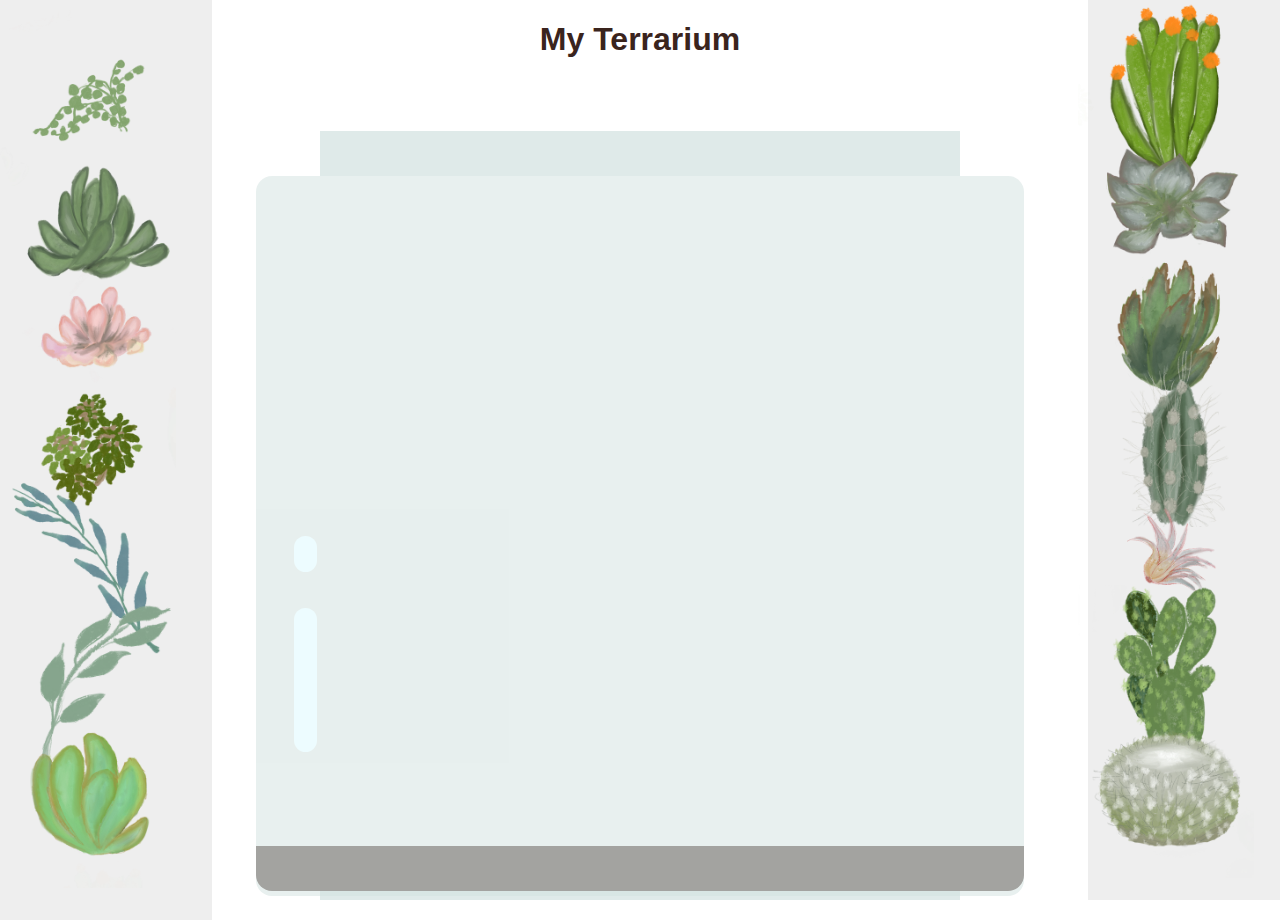
<file: docs/03-css/Practice/1/index_1.html>
<!DOCTYPE html>

<html lang="en">
  <head>
    <title>Welcome to my Virtual Terrarium</title>
    <meta charset="utf-8" />
    <meta name="viewport" content="width=device-width, initial-scale=1" />
    <link rel="stylesheet" href="./style.css" />
    <script src="" defer></script>
  </head>

  <body>
    <h1>My Terrarium</h1>

    <div id="page">
      <div id="left-container" class="container">
        <div class="plant-holder">
          <img
            class="plant"
            id="plant1"
            alt="A small plant"
            src="./images/plant1.png"
          />
        </div>

        <div class="plant-holder">
          <img
            class="plant"
            id="plant2"
            alt="A small cactus plant"
            src="./images/plant2.png"
          />
        </div>

        <div class="plant-holder">
          <img
            class="plant"
            id="plant3"
            alt="A small pink plant"
            src="./images/plant3.png"
          />
        </div>

        <div class="plant-holder">
          <img
            class="plant"
            id="plant4"
            alt="A small lush plant"
            src="./images/plant4.png"
          />
        </div>

        <div class="plant-holder">
          <img
            class="plant"
            id="plant5"
            alt="A long plant"
            src="./images/plant5.png"
          />
        </div>

        <div class="plant-holder">
          <img
            class="plant"
            id="plant6"
            alt="A plant"
            src="./images/plant6.png"
          />
        </div>

        <div class="plant-holder">
          <img
            class="plant"
            id="plant7"
            alt="A plant"
            src="./images/plant7.png"
          />
        </div>
      </div>

      <div id="right-container" class="container">
        <div class="plant-holder">
          <img
            class="plant"
            id="plant8"
            alt="A plant"
            src="./images/plant8.png"
          />
        </div>

        <div class="plant-holder">
          <img
            class="plant"
            id="plant9"
            alt="A plant"
            src="./images/plant9.png"
          />
        </div>

        <div class="plant-holder">
          <img
            class="plant"
            id="plant10"
            alt="A plant"
            src="./images/plant10.png"
          />
        </div>

        <div class="plant-holder">
          <img
            class="plant"
            id="plant11"
            alt="A plant"
            src="./images/plant11.png"
          />
        </div>

        <div class="plant-holder">
          <img
            class="plant"
            id="plant12"
            alt="A plant"
            src="./images/plant12.png"
          />
        </div>

        <div class="plant-holder">
          <img
            class="plant"
            id="plant13"
            alt="A plant"
            src="./images/plant13.png"
          />
        </div>

        <div class="plant-holder">
          <img
            class="plant"
            id="plant14"
            alt="A plant"
            src="./images/plant14.png"
          />
        </div>
      </div>

      <div id="terrarium">
        <div class="jar-top"></div>
        <div class="jar-walls">
          <div class="jar-glossy-long"></div>
          <div class="jar-glossy-short"></div>
        </div>
        <div class="dirt"></div>
        <div class="jar-bottom"></div>
      </div>
    </div>
  </body>
</html>
</file>
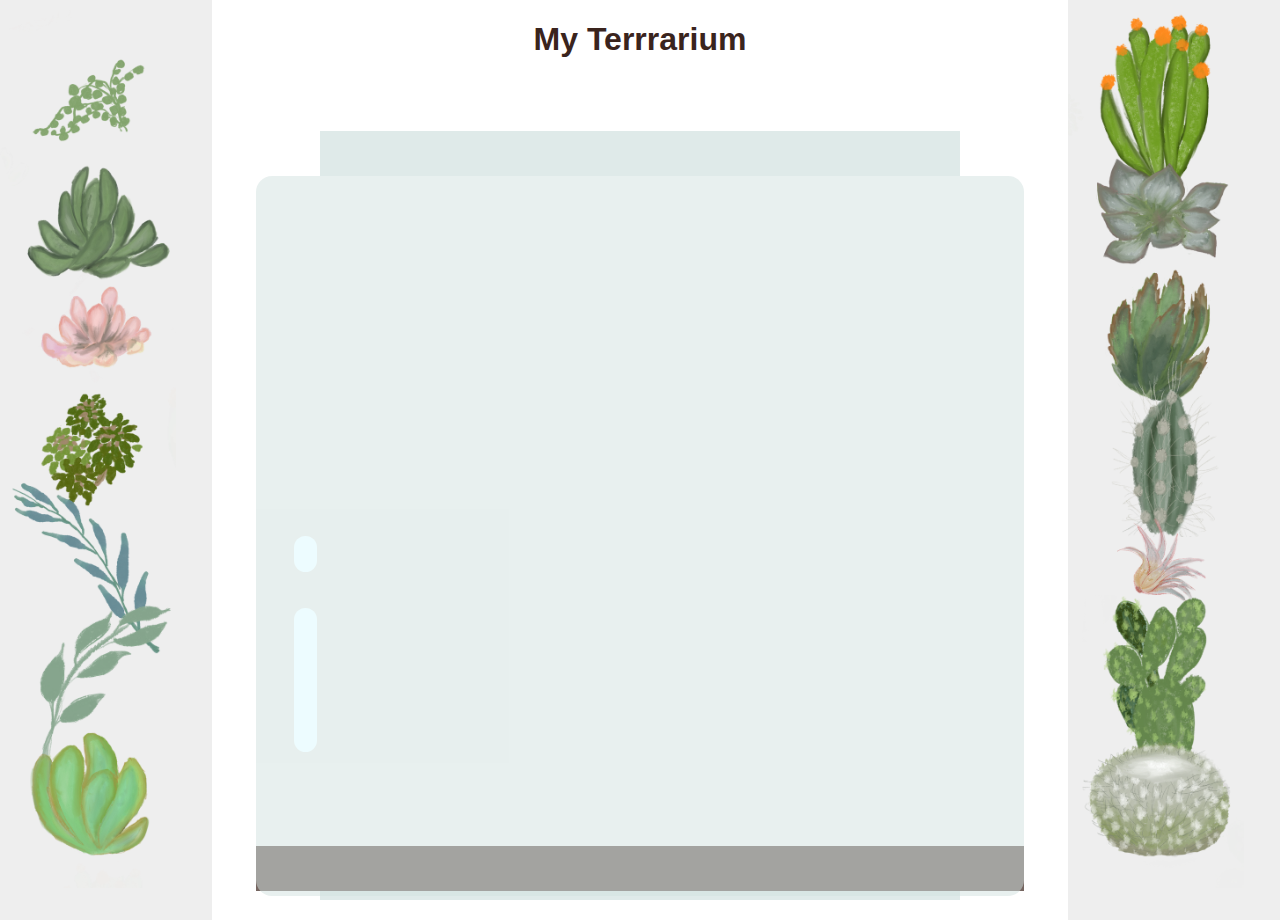
<file: docs/03-css/Practice/2/index_2.html>
<!DOCTYPE html>

<html lang="en">
  <head>
    <title>Welcome to my Virtual Terrarium</title>
    <meta charset="utf-8" />
    <meta name="viewport" content="width=device-width, initial-scale=1" />
    <link rel="stylesheet" href="./style.css" />
    <script src="" defer></script>
  </head>

  <body>
    <h1>My Terrrarium</h1>

    <div id="page">
      <div id="left-container" class="container">
        <div class="plant-holder">
          <img
            class="plant"
            id="plant1"
            alt="A plant"
            src="./images/plant1.png"
          />
        </div>

        <div class="plant-holder">
          <img
            class="plant"
            id="plant2"
            alt="A plant"
            src="./images/plant2.png"
          />
        </div>

        <div class="plant-holder">
          <img
            class="plant"
            id="plant3"
            alt="A plant"
            src="./images/plant3.png"
          />
        </div>

        <div class="plant-holder">
          <img
            class="plant"
            id="plant4"
            alt="A plant"
            src="./images/plant4.png"
          />
        </div>

        <div class="plant-holder">
          <img
            class="plant"
            id="plant5"
            alt="A plant"
            src="./images/plant5.png"
          />
        </div>

        <div class="plant-holder">
          <img
            class="plant"
            id="plant6"
            alt="A plant"
            src="./images/plant6.png"
          />
        </div>

        <div class="plant-holder">
          <img
            class="plant"
            id="plant7"
            alt="A plant"
            src="./images/plant7.png"
          />
        </div>
      </div>

      <div id="right-container" class="container">
        <div class="plant-holder">
          <img
            class="plant"
            id="plant8"
            alt="A plant"
            src="./images/plant8.png"
          />
        </div>

        <div class="plant-holder">
          <img
            class="plant"
            id="plant9"
            alt="A plant"
            src="./images/plant9.png"
          />
        </div>

        <div class="plant-holder">
          <img
            class="plant"
            id="plant10"
            alt="A plant"
            src="./images/plant10.png"
          />
        </div>

        <div class="plant-holder">
          <img
            class="plant"
            id="plant11"
            alt="A plant"
            src="./images/plant11.png"
          />
        </div>

        <div class="plant-holder">
          <img
            class="plant"
            id="plant12"
            alt="A plant"
            src="./images/plant12.png"
          />
        </div>

        <div class="plant-holder">
          <img
            class="plant"
            id="plant13"
            alt="A plant"
            src="./images/plant13.png"
          />
        </div>

        <div class="plant-holder">
          <img
            class="plant"
            id="plant14"
            alt="A plant"
            src="./images/plant14.png"
          />
        </div>
      </div>

      <div id="terrarium">
        <div class="jar-walls">
          <div class="jar-glossy-short"></div>

          <div class="jar-glossy-long"></div>
        </div>

        <div class="jar-top"></div>

        <div class="jar-bottom"></div>

        <div class="dirt"></div>
      </div>
    </div>
  </body>
</html>
</file>
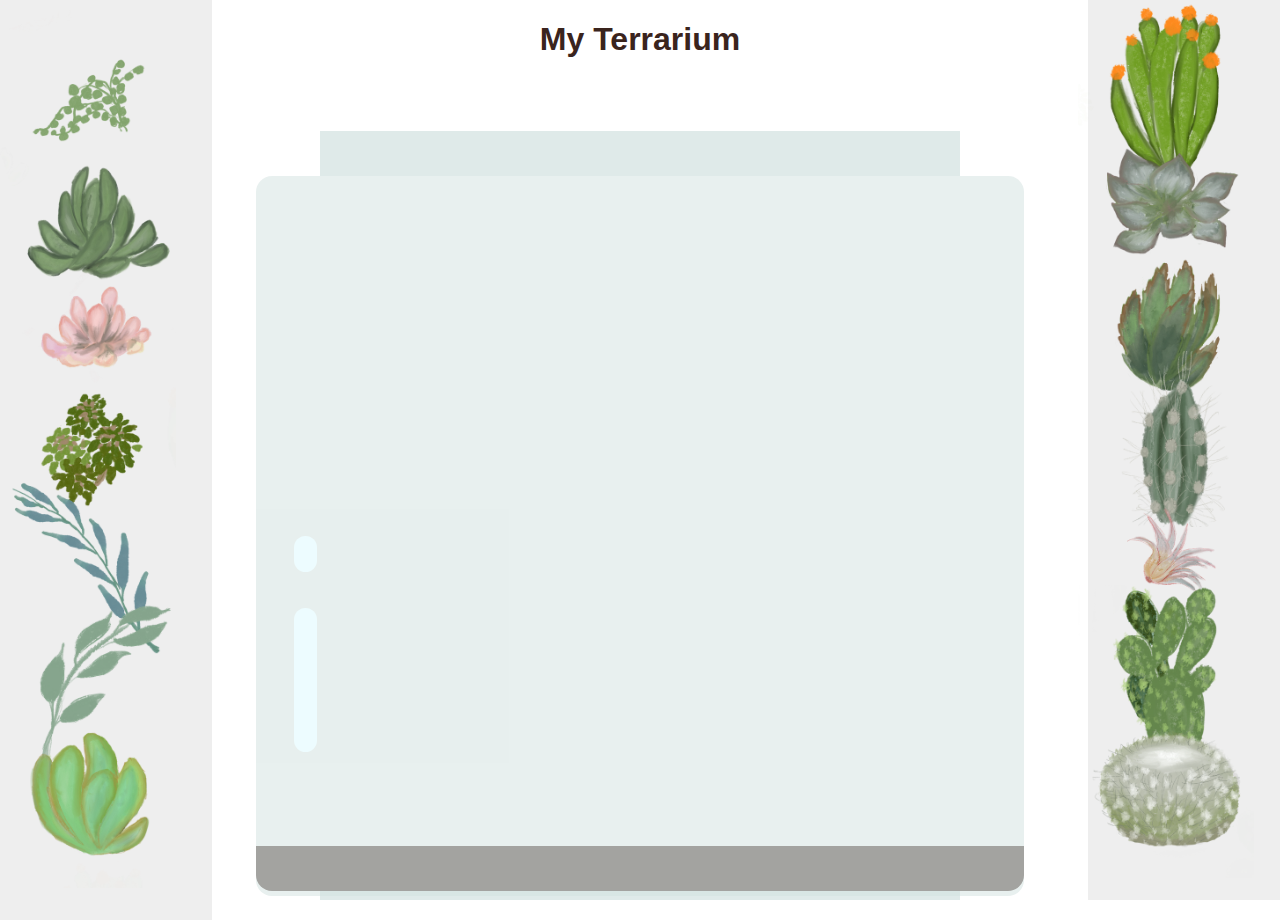
<file: docs/04-js/Practice/1/index_1.html>
<!DOCTYPE html>

<html lang="en">
  <head>
    <title>Welcome to my Virtual Terrarium</title>
    <meta charset="utf-8" />
    <meta name="viewport" content="width=device-width, initial-scale=1" />
    <link rel="stylesheet" href="./style.css" />
    <script src="script.js" defer></script>
  </head>

  <body>
    <h1>My Terrarium</h1>

    <div id="page">
      <div id="left-container" class="container">
        <div class="plant-holder">
          <img
            class="plant"
            id="plant1"
            alt="A small plant"
            src="./images/plant1.png"
          />
        </div>

        <div class="plant-holder">
          <img
            class="plant"
            id="plant2"
            alt="A small cactus plant"
            src="./images/plant2.png"
          />
        </div>

        <div class="plant-holder">
          <img
            class="plant"
            id="plant3"
            alt="A small pink plant"
            src="./images/plant3.png"
          />
        </div>

        <div class="plant-holder">
          <img
            class="plant"
            id="plant4"
            alt="A small lush plant"
            src="./images/plant4.png"
          />
        </div>

        <div class="plant-holder">
          <img
            class="plant"
            id="plant5"
            alt="A long plant"
            src="./images/plant5.png"
          />
        </div>

        <div class="plant-holder">
          <img
            class="plant"
            id="plant6"
            alt="A plant"
            src="./images/plant6.png"
          />
        </div>

        <div class="plant-holder">
          <img
            class="plant"
            id="plant7"
            alt="A plant"
            src="./images/plant7.png"
          />
        </div>
      </div>

      <div id="right-container" class="container">
        <div class="plant-holder">
          <img
            class="plant"
            id="plant8"
            alt="A plant"
            src="./images/plant8.png"
          />
        </div>

        <div class="plant-holder">
          <img
            class="plant"
            id="plant9"
            alt="A plant"
            src="./images/plant9.png"
          />
        </div>

        <div class="plant-holder">
          <img
            class="plant"
            id="plant10"
            alt="A plant"
            src="./images/plant10.png"
          />
        </div>

        <div class="plant-holder">
          <img
            class="plant"
            id="plant11"
            alt="A plant"
            src="./images/plant11.png"
          />
        </div>

        <div class="plant-holder">
          <img
            class="plant"
            id="plant12"
            alt="A plant"
            src="./images/plant12.png"
          />
        </div>

        <div class="plant-holder">
          <img
            class="plant"
            id="plant13"
            alt="A plant"
            src="./images/plant13.png"
          />
        </div>

        <div class="plant-holder">
          <img
            class="plant"
            id="plant14"
            alt="A plant"
            src="./images/plant14.png"
          />
        </div>
      </div>

      <div id="terrarium">
        <div class="jar-top"></div>
        <div class="jar-walls">
          <div class="jar-glossy-long"></div>
          <div class="jar-glossy-short"></div>
        </div>
        <div class="dirt"></div>
        <div class="jar-bottom"></div>
      </div>
    </div>
  </body>
</html>
</file>
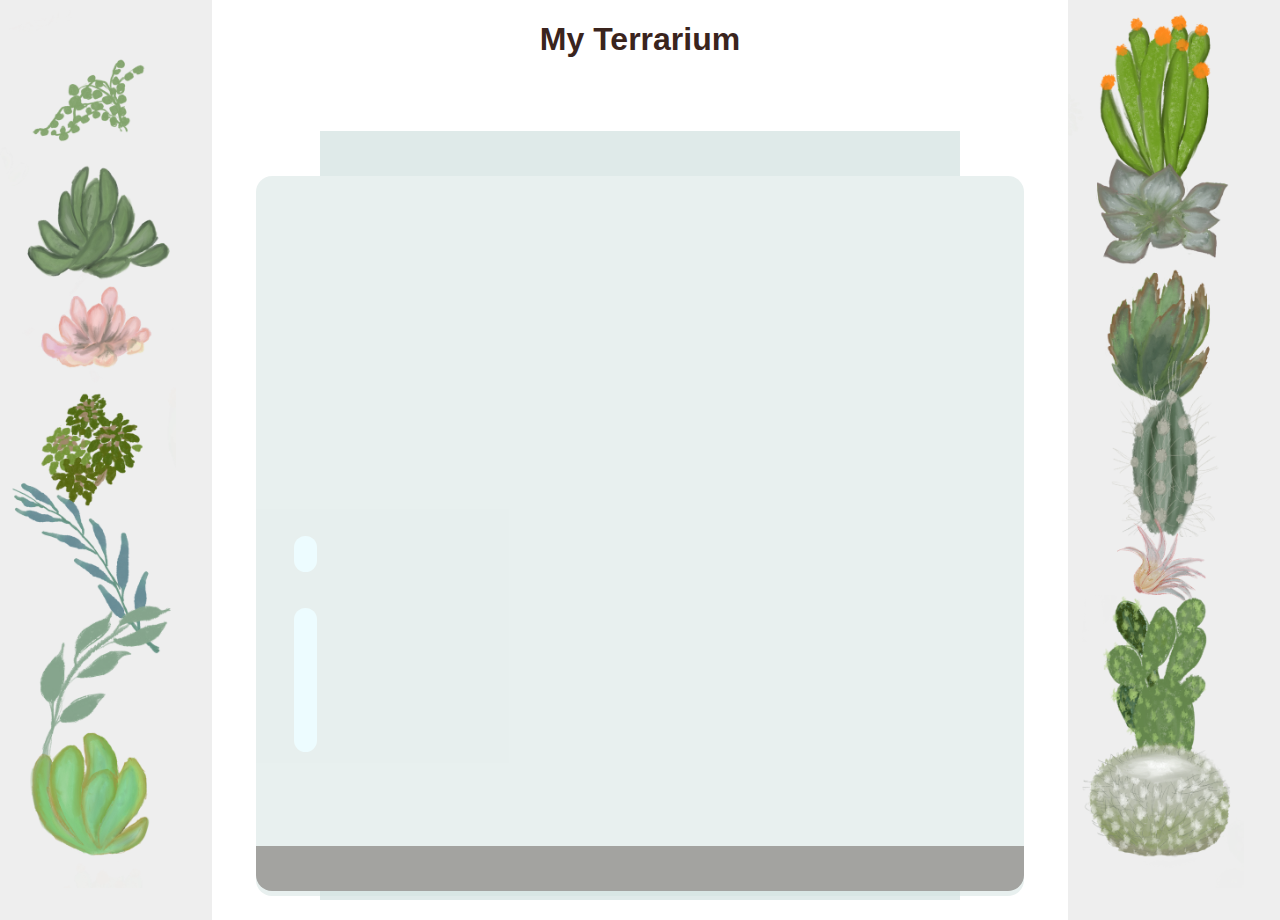
<file: docs/04-js/Practice/2/index_2.html>
<!DOCTYPE html>

<html lang="en">
  <head>
    <title>Welcome to my Virtual Terrarium</title>
    <meta charset="utf-8" />
    <meta name="viewport" conetnt="width=device-width, inital-scale=1" />
    <link rel="stylesheet" href="./style.css" />
    <script src="script.js" defer></script>
  </head>

  <body>
    <h1>My Terrarium</h1>

    <div id="page">
      <div class="container" id="left-container">
        <div class="plant-holder">
          <img
            class="plant"
            id="plant1"
            alt="A plant"
            src="images/plant1.png"
          />
        </div>

        <div class="plant-holder">
          <img
            class="plant"
            id="plant2"
            alt="A plant"
            src="images/plant2.png"
          />
        </div>

        <div class="plant-holder">
          <img
            class="plant"
            id="plant3"
            alt="A plant"
            src="images/plant3.png"
          />
        </div>

        <div class="plant-holder">
          <img
            class="plant"
            id="plant4"
            alt="A plant"
            src="images/plant4.png"
          />
        </div>

        <div class="plant-holder">
          <img
            class="plant"
            id="plant5"
            alt="A plant"
            src="images/plant5.png"
          />
        </div>

        <div class="plant-holder">
          <img
            class="plant"
            id="plant6"
            alt="A plant"
            src="images/plant6.png"
          />
        </div>

        <div class="plant-holder">
          <img
            class="plant"
            id="plant7"
            alt="A plant"
            src="images/plant7.png"
          />
        </div>
      </div>

      <div class="container" id="right-container">
        <div class="plant-holder">
          <img
            class="plant"
            id="plant8"
            alt="A plant"
            src="images/plant8.png"
          />
        </div>

        <div class="plant-holder">
          <img
            class="plant"
            id="plant9"
            alt="A plant"
            src="images/plant9.png"
          />
        </div>

        <div class="plant-holder">
          <img
            class="plant"
            id="plant10"
            alt="A plant"
            src="images/plant10.png"
          />
        </div>

        <div class="plant-holder">
          <img
            class="plant"
            id="plant11"
            alt="A plant"
            src="images/plant11.png"
          />
        </div>

        <div class="plant-holder">
          <img
            class="plant"
            id="plant12"
            alt="A plant"
            src="images/plant12.png"
          />
        </div>

        <div class="plant-holder">
          <img
            class="plant"
            id="plant13"
            alt="A plant"
            src="images/plant13.png"
          />
        </div>

        <div class="plant-holder">
          <img
            class="plant"
            id="plant14"
            alt="A plant"
            src="images/plant14.png"
          />
        </div>
      </div>

      <div id="terrarium">
        <div class="jar-top"></div>
        <div class="jar-bottom"></div>
        <div class="jar-wall">
          <div class="jar-glossy-long"></div>
          <div class="jar-glossy-short"></div>
        </div>
        <div class="dirt"></div>
      </div>
    </div>
  </body>
</html>
</file>
<file: docs/05-app-dev/Practice/style.css>
/* inside style.css */
.highlight {
  background-color: yellow;
}

/* Define the error class with styling */
.error {
  background-color: #ffe6e6;
  border: red;
  animation: shake 0.5s;
  animation-iteration-count: 3;
}

/* Define the shake animation */
@keyframes shake {
  0% {
    transform: translateX(0);
  }
  25% {
    transform: translateX(-5px);
  }
  50% {
    transform: translateX(5px);
  }
  75% {
    transform: translateX(-5px);
  }
  100% {
    transform: translateX(0);
  }
}
</file>
<file: docs/03-css/Practice/1/style.css>
/* begin styling */

body {
  font-family: helvetica, arial, sans-serif;
}

h1 {
  color: #3a241d;
  text-align: center;
}

#left-container {
  background-color: #eee;
  position: absolute;
  left: 0px;
  top: 0px;
  width: 15%;
  height: 100%;
  padding: 10px;
}

#right-container {
  background-color: #eee;
  position:absolute;
  right: 0px;
  top: 0px;
  width: 15%;
  height: 100%;
  right: 0px;
}

.plant-holder {
  position: relative;
  height: 13%;
  left: -10px;
}

.plant {
  position: absolute;
  max-width: 150%;
  max-height: 150%;
  z-index: 2;
}

h1:hover {
  color: hotpink;
}

.jar-walls {
  height: 80%;
  width: 60%;
  background-color: #d1e1df;
  border-radius: 1rem;
  position: absolute;
  bottom: 0.5%;
  left: 20%;
  opacity: 0.5;
  z-index: 1;
}

.jar-top {
  width: 50%;
  height: 5%;
  background: #d1e1df;
  position: absolute;
  bottom: 80.5%;
  left: 25%;
  opacity: 0.7;
}

.jar-bottom {
  width: 50%;
  height: 1%;
  background: #d1e1df;
  position: absolute;
  bottom: 0%;
  left: 25%;
  opacity: 0.7;
}

.dirt {
  width: 60%;
  height: 5%;
  background: #3a241d;
  position: absolute;
  border-radius: 0 0 1rem 1rem;
  bottom: 1%;
  left: 20%;
  opacity: 0.7;
  z-index: -1;
}

.jar-glossy-long {
  width: 3%;
  height: 20%;
  border-radius: 2rem;
  background: #ddfbff;
  position: absolute;
  bottom: 20%;
  left: 5%;
}

.jar-glossy-short {
  width: 3%;
  height: 5%;
  border-radius: 2rem;
  background: #ddfbff;
  position: absolute;
  bottom: 45%;
  left: 5%;
}

/* Define the animation */
@keyframes slide-in {
  0% {
    transform: translateX(-100%);
  }
  100% {
    transform: translateY(0);
  }
}

.plant {
  animation: slide-in 1s ease-in-out;
}

.plant {
  transition: width 2s, height 2s, background-color 1s;
}

.plant:hover {
  width: 200px;
  height: 200px;
  background-color: goldenrod;
}

/* End styling */
</file>
<file: docs/03-css/Practice/2/style.css>
body {
  font-family: helvetica, arial, sans-serif;
}

h1 {
  color: #3a241d;
  text-align: center;
}

h1:hover {
  color: hotpink;
}

#left-container {
  background-color: #eee;
  position: absolute;
  left: 0px;
  top: 0px;
  width: 15%;
  height: 100%;
  padding: 10px;
}

#right-container {
  background-color: #eee;
  position: absolute;
  right: 0px;
  top: 0px;
  width: 15%;
  height: 100%;
  padding: 10px;
}

.plant-holder {
  position: relative;
  height: 13%;
  left: -10px;
}

.plant {
  position: absolute;
  max-width: 150%;
  max-height: 150%;
  z-index: 2;
}

.jar-walls {
  position: absolute;
  height: 80%;
  width: 60%;
  background-color: #d1e1df;
  border-radius: 1rem;
  bottom: 0.5%;
  left: 20%;
  opacity: 0.5;
  z-index: 1;
}

.jar-top {
  position: absolute; 
  width: 50%;
  height: 5%;
  background: #d1e1df;
  bottom: 80.5%;
  left: 25%;
  opacity: 0.7;
}

.jar-bottom {
  position: absolute;
  width: 50%;
  height: 1%;
  background: #d1e1df;
  bottom: 0%;
  left: 25%;
  opacity: 0.7;
}

.dirt {
  position: absolute;
  width: 60%;
  height: 5%;
  background: #3a241d;
  border-radius: 0, 0, 1rem, 1rem;
  bottom: 1%;
  left: 20%;
  opacity: 0.7;
  z-index: -1;
}

.jar-glossy-long {
  position: absolute;
  width: 3%;
  height: 20%;
  border-radius: 2rem;
  background: #ddfbff;
  bottom: 20%;
  left: 5%;
}

.jar-glossy-short {
  position: absolute;
  width: 3%;
  height: 5%;
  border-radius: 2rem;
  background: #ddfbff;
  bottom: 45%;
  left: 5%;
}

@keyframes slide-in {
  0% {
    transform: translateX(-100%)
  }
  100% {
    transform: translateY(0);
  }
}

.plant {
  animation: slide-in 1s ease-in-out;
}

.plant {
  transition: width 2s, height 2s, background-color 1s;
}

.plant:hover {
  width: 200px;
  height: 200px;
  background-color: goldenrod;
}
</file>
<file: docs/04-js/Practice/1/style.css>
/* begin styling */

body {
  font-family: helvetica, arial, sans-serif;
}

h1 {
  color: #3a241d;
  text-align: center;
}

#left-container {
  background-color: #eee;
  position: absolute;
  left: 0px;
  top: 0px;
  width: 15%;
  height: 100%;
  padding: 10px;
}

#right-container {
  background-color: #eee;
  position:absolute;
  right: 0px;
  top: 0px;
  width: 15%;
  height: 100%;
  right: 0px;
}

.plant-holder {
  position: relative;
  height: 13%;
  left: -10px;
}

.plant {
  position: absolute;
  max-width: 150%;
  max-height: 150%;
  z-index: 2;
}

h1:hover {
  color: hotpink;
}

.jar-walls {
  height: 80%;
  width: 60%;
  background-color: #d1e1df;
  border-radius: 1rem;
  position: absolute;
  bottom: 0.5%;
  left: 20%;
  opacity: 0.5;
  z-index: 1;
}

.jar-top {
  width: 50%;
  height: 5%;
  background: #d1e1df;
  position: absolute;
  bottom: 80.5%;
  left: 25%;
  opacity: 0.7;
}

.jar-bottom {
  width: 50%;
  height: 1%;
  background: #d1e1df;
  position: absolute;
  bottom: 0%;
  left: 25%;
  opacity: 0.7;
}

.dirt {
  width: 60%;
  height: 5%;
  background: #3a241d;
  position: absolute;
  border-radius: 0 0 1rem 1rem;
  bottom: 1%;
  left: 20%;
  opacity: 0.7;
  z-index: -1;
}

.jar-glossy-long {
  width: 3%;
  height: 20%;
  border-radius: 2rem;
  background: #ddfbff;
  position: absolute;
  bottom: 20%;
  left: 5%;
}

.jar-glossy-short {
  width: 3%;
  height: 5%;
  border-radius: 2rem;
  background: #ddfbff;
  position: absolute;
  bottom: 45%;
  left: 5%;
}

/* Define the animation */
@keyframes slide-in {
  0% {
    transform: translateX(-100%);
  }
  100% {
    transform: translateY(0);
  }
}

.plant {
  animation: slide-in 1s ease-in-out;
}

.plant {
  transition: width 2s, height 2s, background-color 1s;
}

.plant:hover {
  width: 200px;
  height: 200px;
  background-color: goldenrod;
}

/* End styling */
</file>
<file: docs/04-js/Practice/2/style.css>
body {
  font-family: helvetica, arial, sans-serif;
}

h1 {
  color: #3a241d;
  text-align: center;
}

h1:hover {
  color: hotpink;
}

#left-container {
  background-color: #eee;
  position: absolute;
  left: 0px;
  top: 0px;
  width: 15%;
  height: 100%;
  padding: 10px;
}

#right-container {
  background-color: #eee;
  position: absolute;
  right: 0px;
  top: 0px;
  width: 15%;
  height: 100%;
  padding: 10px;
}

.plant-holder {
  position: relative;
  height: 13%;
  left: -10px;
}

.plant{
  position: absolute;
  max-width: 150%;
  max-height: 150%;
  z-index: 2;
}

.jar-wall {
  position: absolute;
  height: 80%;
  width: 60%;
  background-color: #d1e1df;
  border-radius: 1rem;
  bottom: 0.5%;
  left: 20%;
  opacity: 0.5;
  z-index: 1;
}

.jar-top {
  position: absolute;
  height: 5%;
  width: 50%;
  background: #d1e1df;
  bottom: 80.5%;
  left: 25%;
  opacity: 0.7;
}

.jar-bottom {
  position: absolute;
  height: 1%;
  width: 50%;
  background: #d1e1df;
  bottom: 0%;
  left: 25%;
  opacity: 0.7;
}

.dirt {
  position: absolute;
  height: 5%;
  width: 60%;
  background: #3a241d;
  border-radius: 0 0 1rem 1rem;
  bottom: 1%;
  left: 20%;
  opacity: 0.7;
  z-index: -1;
}

.jar-glossy-long {
  position: absolute;
  height: 20%;
  width: 3%;
  border-radius: 2rem;
  background: #ddfbff;
  bottom: 20%;
  left: 5%;
}

.jar-glossy-short {
  position: absolute;
  height: 5%;
  width: 3%;
  border-radius: 2rem;
  background: #ddfbff;
  bottom: 45%;
  left: 5%;
}

@keyframes slide-in {
  0% {
    transform: translateY(-100%);
  }
  100% {
    transform: translateX(0);
  }
}

.plant {
  animation: slide-in 1s ease-in-out;
}

.plant:hover {
  width: 200px;
  height: 200px;
  background-color: goldenrod;
}

.plant {
  transition: width 2s, height 2s, background-color 1s;
}
</file>
